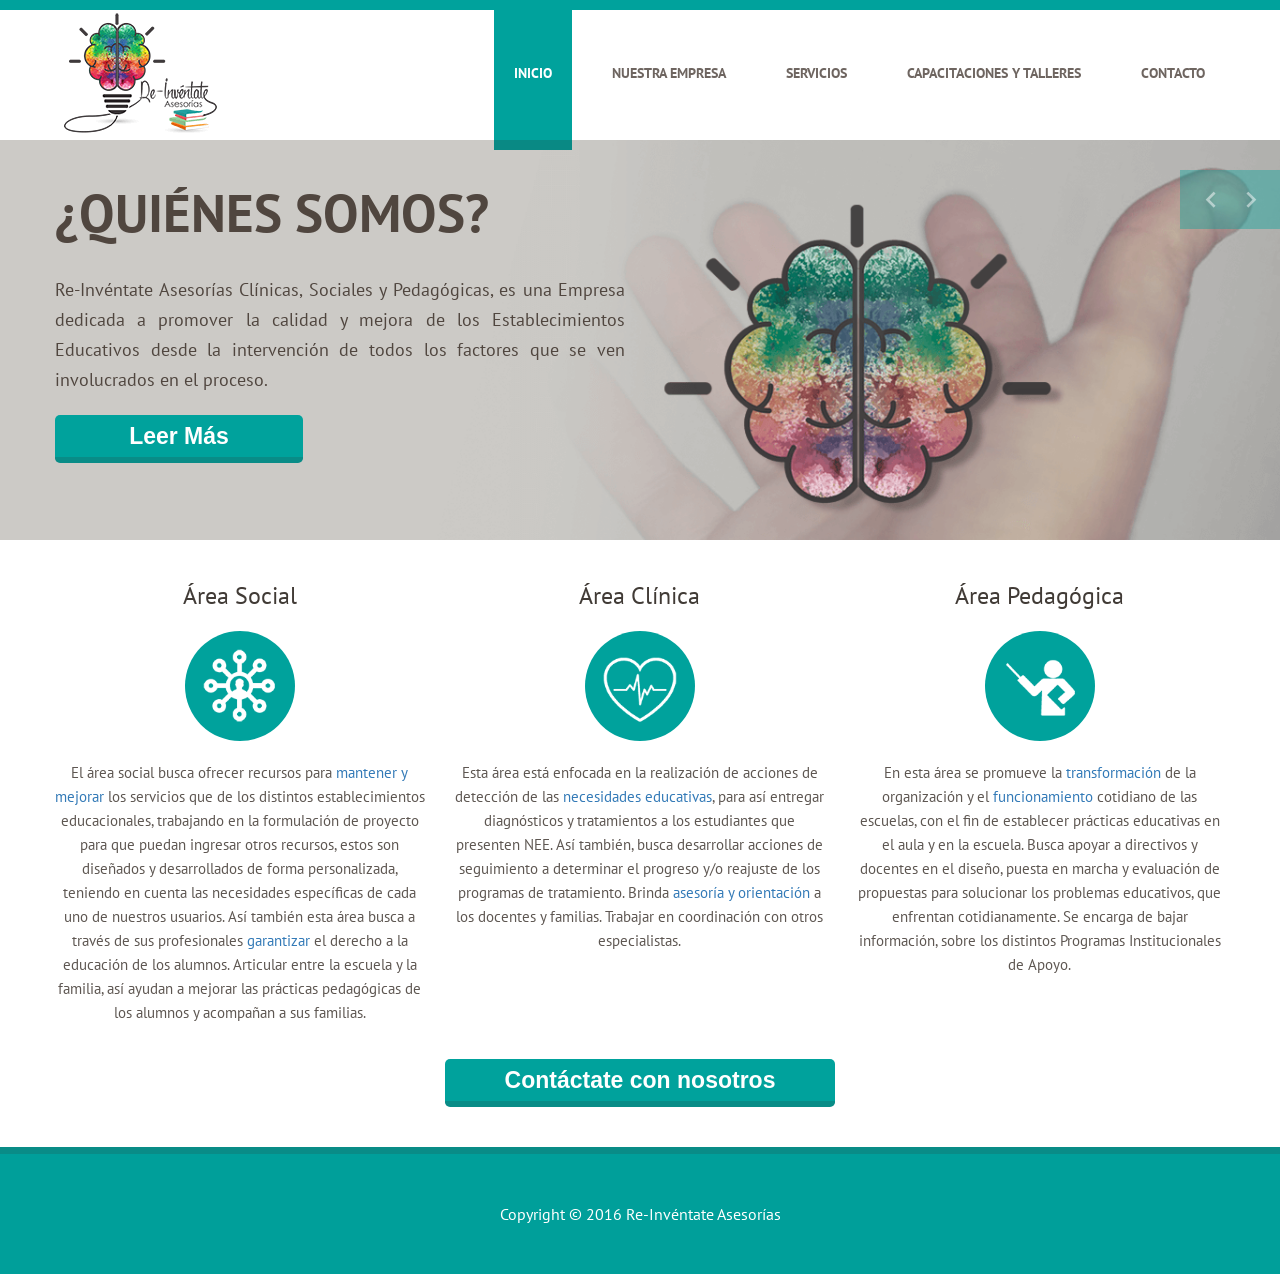
<file: index.html>
<!DOCTYPE html>
<html lang="en">
<head>
	<meta charset="UTF-8">
	<title>Re-Invéntate Asesorías</title>
 	<link rel="stylesheet" href="css/styles.css">
  	<link rel="stylesheet" href="css/fonts.css">
  	<link href='https://fonts.googleapis.com/css?family=PT+Sans:400,700' rel='stylesheet' type='text/css'>
  	<meta name="viewport" content="width=device-width, initial-scale=1, maximum-scale=1, user-scalable=no">
</head>
<body class="desarroll">

  <div class="preloader">
        <div class="sk-spinner sk-spinner-rotating-plane"></div>
  </div>
	<header>
	    <div id="sup" class="ed-container">
	      <div id="logo" class="ed-item web-20 tablet-30 movil-100">
          <h1>
            <a href="#" title="Re-Invéntate Asesorías" >
              <img src="img/logo-min.png" alt="re-inventate">
            </a>
            <span>Re-Invéntate Asesorías</span>
          </h1>
	      </div>
	      <nav class="ed-item web-80 tablet-70">
	        <ul id="menu">
	          <li><a class="activo" href="index.html">INICIO</a></li>
	          <li><a href="nuestra-empresa.html">NUESTRA EMPRESA</a></li>
	          <li><a href="servicios.html">SERVICIOS</a></li>
	          <li><a href="capacitaciones-y-talleres.html">CAPACITACIONES Y TALLERES</a></li>
	          <li><a href="contacto.html">CONTACTO</a></li>
	        </ul>
	      </nav>
	    </div>
  	</header>
    
    <div id="divisor"></div>
  
  	<div id="slider" class="owl-carousel owl-theme">
  		<div id="sl-1" class="slide-item item">
  			<img class="center" src="img/sl1.png" alt="sobre nosotros">
  			<div class="slide-contenido">
  				<div class="ed-container">
  					<div class="ed-item base-50">
	  				<h2>¿Quiénes somos?</h2>
	          		<p  class="desde-tablet">Re-Invéntate Asesorías Clínicas, Sociales y Pedagógicas, es una Empresa dedicada a promover la calidad  y mejora de los Establecimientos Educativos desde la intervención de todos los factores que se ven involucrados en el proceso.</p>
	          		<a class="btn-effect" href="nuestra-empresa.html">Leer Más</a>
          			</div>
          			<div class="ed-item  base-50"></div>
  				</div>
        </div>
        <a class="btn-movil" href="">CONOCE MÁS</a>
  		</div>

  		<div id="sl-2" class="slide-item item">
  			<img class="center" src="img/sl2.png" alt="sobre nosotros">
  			<div class="slide-contenido">
  				<div class="ed-container">
  					<div class="ed-item base-50">
	  				<h2>SERVICIOS</h2>
	          		<p  class="desde-tablet">Nos dedicamos a asesorar y capacitar al personal de las Organizaciones educativas, con la finalidad de maximizar sus competencias y contribuir al mejoramiento de las prácticas institucionales.</p>
	          		<a class="btn-effect" href="servicios.html">Leer Más</a>
          			</div>
          			<div class="ed-item  base-50"></div>
  				</div>
        </div>
        <a class="btn-movil" href="">CONOCE MÁS</a>
  		</div>

  		<div id="sl-3" class="slide-item item">
  			<img class="center" src="img/sl3.png" alt="sobre nosotros">
  			<div class="slide-contenido">
  				<div class="ed-container">
  					<div class="ed-item movil-50 base-60">
	  				<h2 class="h-small">CAPACITACIONES Y TALLERES</h2>
	          		<p  class="desde-tablet">Ofrecemos a nuestros clientes perfeccionar y actualizar, el desempeño de las funciones del personal docente y no docente, entregando herramientas complementarias.</p>
	          		<a class="btn-effect" href="capacitaciones-y-talleres.html">Leer Más</a>
          			</div>
          			<div class="ed-item movil-50 base-40"></div>
  				</div>
        </div>
        <a class="btn-movil" href="">CONOCE MÁS</a>
  		</div>

  	</div>
   
  	<div id="areas" class="ed-container">
    <div class="ed-item tablet-1-3">
    <h2>Área Social</h2>
    <img src="img/ico1.png" class="center" alt="">
      <p>
        El área social busca ofrecer recursos para <span>mantener y mejorar</span> los servicios que de los distintos establecimientos educacionales, trabajando en la formulación de proyecto para que puedan ingresar otros recursos, estos son diseñados y desarrollados de forma personalizada, teniendo en cuenta las necesidades específicas de cada uno de nuestros usuarios. Así también esta área busca a través de sus profesionales <span>garantizar</span> el derecho a la educación de los alumnos. Articular entre la escuela y la familia, así ayudan a mejorar las prácticas pedagógicas de los alumnos y acompañan a sus familias.
      </p>
    </div>
    <div class="ed-item tablet-1-3">
      <h2>Área Clínica</h2>
       <img src="img/ico2.png" class="center" alt="">
      <p>Esta área está enfocada en la realización de acciones de detección de las <span>necesidades educativas</span>, para así entregar diagnósticos y tratamientos a los estudiantes que presenten NEE. Así también, busca desarrollar acciones de seguimiento a determinar el progreso y/o reajuste de los programas de tratamiento. Brinda <span>asesoría y orientación</span> a los docentes y familias. Trabajar en coordinación con otros especialistas.</p>
    </div>
    <div class="ed-item tablet-1-3">
      <h2>
        <h2>Área Pedagógica</h2>
        <img src="img/ico3.png" class="center" alt="">
        <p>
          En esta área se promueve la <span>transformación</span> de la organización y el <span>funcionamiento</span> cotidiano de las escuelas, con el fin de establecer prácticas educativas en el aula y en la escuela. Busca apoyar a directivos y docentes en el diseño, puesta en marcha y evaluación de propuestas para solucionar los problemas educativos, que enfrentan cotidianamente. Se encarga de bajar información, sobre los distintos Programas Institucionales de Apoyo.
        </p>
      </h2>
    </div>
     <a href="contacto.html" class="center btn-effect">Contáctate con nosotros</a>
    </div>

    <footer>
      <span class="center">Copyright © 2016 Re-Invéntate Asesorías</span>
      <!--<div id="analytics">
      
      <span id="wts1204134">&nbsp;</span><script type="text/javascript">
      var wts=document.createElement('script');wts.type='text/javascript';
      wts.async=true;wts.src=('https:'==document.location.protocol?'https://server2':'http://lb')
      +'.web-stat.com/2/1204134/log6_2.js';
      document.getElementById('wts1204134').appendChild(wts);
      </script><noscript><a href="http://www.web-stat.com">
      <img src="//server2.web-stat.com/6/2/1204134.gif" 
      style="border:0px;" alt=""></a></noscript>
      
      </div>-->
    </footer>

  	
  <script src="https://ajax.googleapis.com/ajax/libs/jquery/2.2.2/jquery.min.js"></script>
	<script src="js/owl.carousel.min.js"></script>
  <script src="js/jquery.slicknav.min.js"></script>
	<script src="js/scripts.js"></script>
</body>
</html>
</file>
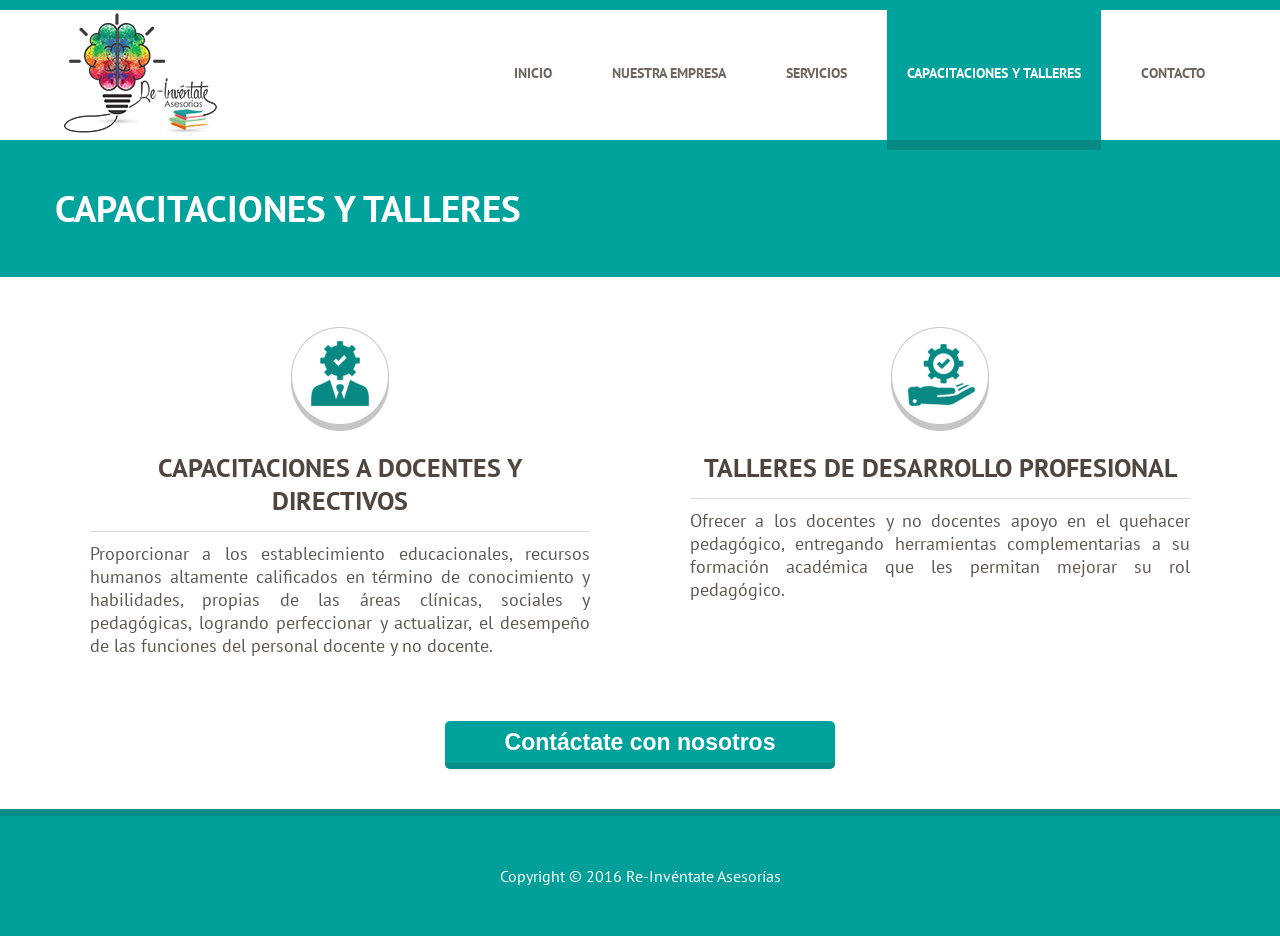
<file: capacitaciones-y-talleres.html>
<!DOCTYPE html>
<html lang="en">
<head>
	<meta charset="UTF-8">
	<title>Re-Invéntate Asesorías</title>
 	<link rel="stylesheet" href="css/styles.css">
  	<link rel="stylesheet" href="css/fonts.css">
  	<link href='https://fonts.googleapis.com/css?family=PT+Sans:400,700' rel='stylesheet' type='text/css'>
  	<meta name="viewport" content="width=device-width, initial-scale=1, maximum-scale=1, user-scalable=no">
</head>
<body class="desarroll">

  <div class="preloader">
        <div class="sk-spinner sk-spinner-rotating-plane"></div>
  </div>
	<header>
	    <div id="sup" class="ed-container">
	      <div id="logo" class="ed-item web-20 tablet-30 movil-100">
          <h1>
            <a href="#" title="Re-Invéntate Asesorías" >
              <img src="img/logo-min.png" alt="re-inventate">
            </a>
            <span>Re-Invéntate Asesorías</span>
          </h1>
	      </div>
	      <nav class="ed-item web-80 tablet-70">
	        <ul id="menu">
	          <li><a href="index.html">INICIO</a></li>
	          <li><a href="nuestra-empresa.html">NUESTRA EMPRESA</a></li>
	          <li><a href="servicios.html">SERVICIOS</a></li>
	          <li><a class="activo" href="capacitaciones-y-talleres.html">CAPACITACIONES Y TALLERES</a></li>
	          <li><a href="contacto.html">CONTACTO</a></li>
	        </ul>
	      </nav>
	    </div>
  	</header>  
    <div id="divisor"></div>

    <div class="banner">
      <div class="ed-container">
        <div class="ed-item ed-web-50">
          <h2>CAPACITACIONES Y TALLERES</h2>
        </div>  
      </div>
    </div>
    
    <div id="cap-y-ta" class="ed-container contenido-web">
       <div class="ed-item tablet-50">
        <div class="item">
         <img class="center" src="img/circle1.png" alt="">
         <h3 class="text-center">Capacitaciones a docentes y directivos</h3>
         <p class="justify">
           Proporcionar a los establecimiento educacionales, recursos humanos altamente calificados en término de conocimiento y habilidades, propias de las áreas clínicas, sociales y pedagógicas, logrando perfeccionar y actualizar, el desempeño de las funciones del personal docente y no docente.
         </p>
         </div>
       </div>
       <div class="ed-item tablet-50">
         <div class="item">
         <img class="center" src="img/circle2.png" alt="">
         <h3 class="text-center">Talleres de desarrollo profesional</h3>
         <p class="justify">
           Ofrecer a los docentes y no docentes apoyo en el quehacer pedagógico, entregando herramientas complementarias a su formación académica que les permitan mejorar su rol pedagógico.
         </p>
         </div>
       </div>
    </div>

  	<div id="areas" class="ed-container">
     <a href="contacto.html" class="center btn-effect">Contáctate con nosotros</a>
    </div>

    <footer>
      <span class="center">Copyright © 2016 Re-Invéntate Asesorías</span>
      <!--<div id="analytics">
      
      <span id="wts1204134">&nbsp;</span><script type="text/javascript">
      var wts=document.createElement('script');wts.type='text/javascript';
      wts.async=true;wts.src=('https:'==document.location.protocol?'https://server2':'http://lb')
      +'.web-stat.com/2/1204134/log6_2.js';
      document.getElementById('wts1204134').appendChild(wts);
      </script><noscript><a href="http://www.web-stat.com">
      <img src="//server2.web-stat.com/6/2/1204134.gif" 
      style="border:0px;" alt=""></a></noscript>
      
      </div>-->
    </footer>

  	
  <script src="https://ajax.googleapis.com/ajax/libs/jquery/2.2.2/jquery.min.js"></script>
	<script src="js/owl.carousel.min.js"></script>
  <script src="js/jquery.slicknav.min.js"></script>
	<script src="js/scripts.js"></script>
</body>
</html>
</file>
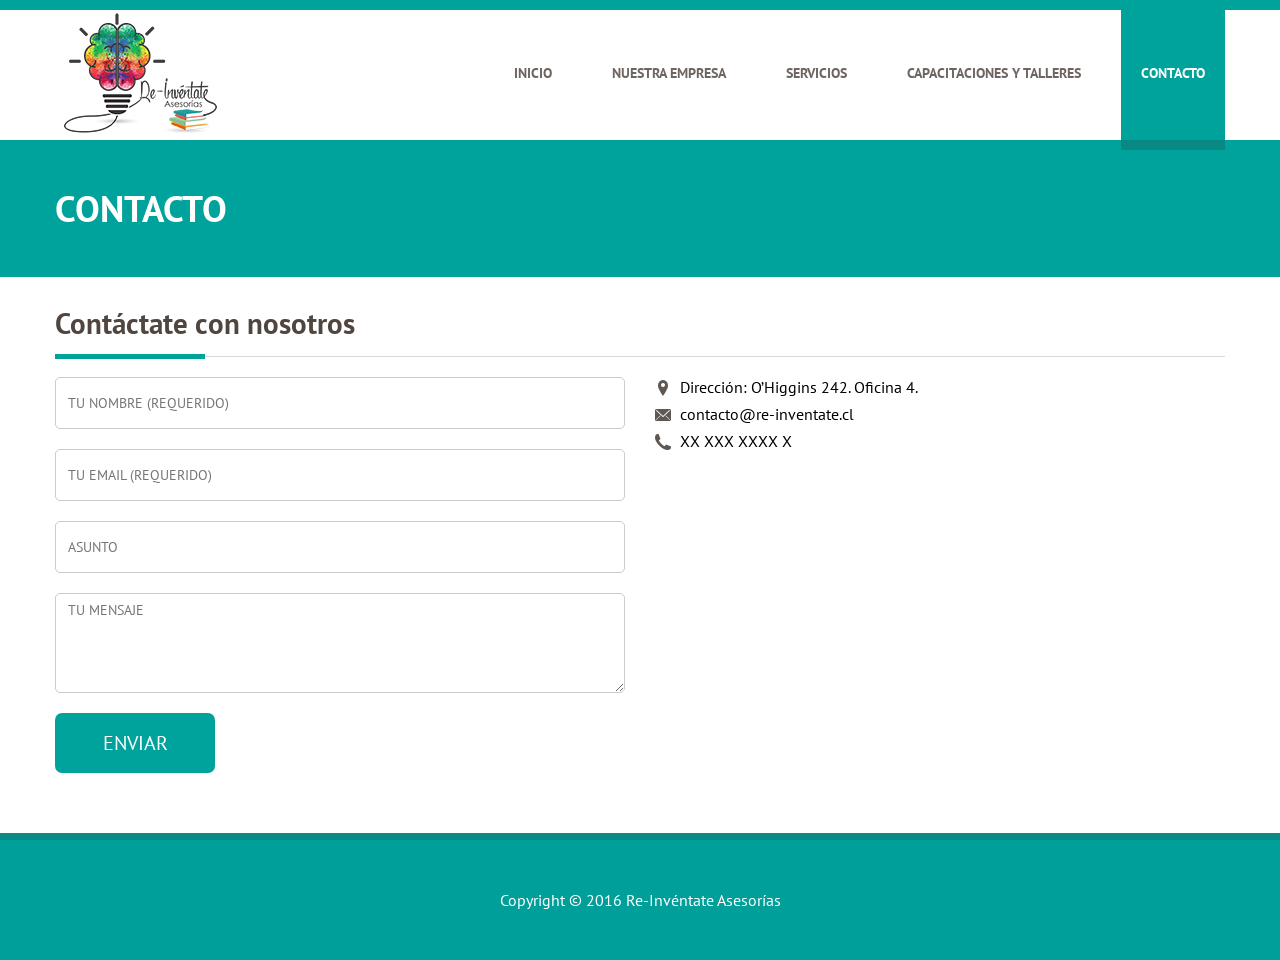
<file: contacto.html>
<!DOCTYPE html>
<html lang="en">
<head>
	<meta charset="UTF-8">
	<title>Re-Invéntate Asesorías</title>
 	<link rel="stylesheet" href="css/styles.css">
  	<link rel="stylesheet" href="css/fonts.css">
  	<link href='https://fonts.googleapis.com/css?family=PT+Sans:400,700' rel='stylesheet' type='text/css'>
  	<meta name="viewport" content="width=device-width, initial-scale=1, maximum-scale=1, user-scalable=no">
</head>
<body class="desarroll">

  <div class="preloader">
        <div class="sk-spinner sk-spinner-rotating-plane"></div>
  </div>
	<header>
	    <div id="sup" class="ed-container">
	      <div id="logo" class="ed-item web-20 tablet-30 movil-100">
          <h1>
            <a href="#" title="Re-Invéntate Asesorías" >
              <img src="img/logo-min.png" alt="re-inventate">
            </a>
            <span>Re-Invéntate Asesorías</span>
          </h1>
	      </div>
	      <nav class="ed-item web-80 tablet-70">
	        <ul id="menu">
	          <li><a href="index.html">INICIO</a></li>
	          <li><a href="nuestra-empresa.html">NUESTRA EMPRESA</a></li>
	          <li><a href="servicios.html">SERVICIOS</a></li>
	          <li><a href="capacitaciones-y-talleres.html">CAPACITACIONES Y TALLERES</a></li>
	          <li><a class="activo" href="contacto.html">CONTACTO</a></li>
	        </ul>
	      </nav>
	    </div>
  	</header>  
    <div id="divisor"></div>

    <div class="banner">
      <div class="ed-container">
        <div class="ed-item ed-web-50">
          <h2>CONTACTO</h2>
        </div>  
      </div>
    </div>
    
    <div id="contacto" class="ed-container contenido-web">
      <div class="ed-item base-100">
        <h3>Contáctate con nosotros</h3>
       <span class="bottom-h"></span>
      </div>
      <div class="ed-item tablet-50 desde-base hasta-tablet en-movil">
         <div class="mini-c">
           <i class="icon-location"></i><span>Dirección: O’Higgins 242. Oficina 4.</span>
         </div>
         <div class="mini-c">
           <i class="icon-envelope"></i><span>contacto@re-inventate.cl</span>
          </div>
         <div class="mini-c">
           <i class="icon-phone2"></i><span>XX XXX XXXX X</span>
         </div>
       </div>
       <div class="ed-item tablet-50">
        <form>
          <input type="text" id="inputNombre" name="name" placeholder="TU NOMBRE (REQUERIDO)" required>
          <input type="text" id="inputMail" name="email" placeholder="TU EMAIL (REQUERIDO)" required>

          <input type="text" id="inputMail" name="email" placeholder="ASUNTO" required>

          <textarea id="inputMensaje" name="message" placeholder="TU MENSAJE"  required></textarea>

          <button type="submit">ENVIAR</button>
        </form>
       </div>
       <div class="ed-item tablet-50 desde-tablet">
         <div class="mini-c">
           <i class="icon-location"></i><span>Dirección: O’Higgins 242. Oficina 4.</span>
         </div>
         <div class="mini-c">
           <i class="icon-envelope"></i><span>contacto@re-inventate.cl</span>
          </div>
         <div class="mini-c">
           <i class="icon-phone2"></i><span>XX XXX XXXX X</span>
         </div>
       </div>
    </div>

    <footer>
      <span class="center">Copyright © 2016 Re-Invéntate Asesorías</span>
      <!--<div id="analytics">
      
      <span id="wts1204134">&nbsp;</span><script type="text/javascript">
      var wts=document.createElement('script');wts.type='text/javascript';
      wts.async=true;wts.src=('https:'==document.location.protocol?'https://server2':'http://lb')
      +'.web-stat.com/2/1204134/log6_2.js';
      document.getElementById('wts1204134').appendChild(wts);
      </script><noscript><a href="http://www.web-stat.com">
      <img src="//server2.web-stat.com/6/2/1204134.gif" 
      style="border:0px;" alt=""></a></noscript>
      
      </div>-->
    </footer>

  	
  <script src="https://ajax.googleapis.com/ajax/libs/jquery/2.2.2/jquery.min.js"></script>
	<script src="js/owl.carousel.min.js"></script>
  <script src="js/jquery.slicknav.min.js"></script>
	<script src="js/scripts.js"></script>
</body>
</html>
</file>
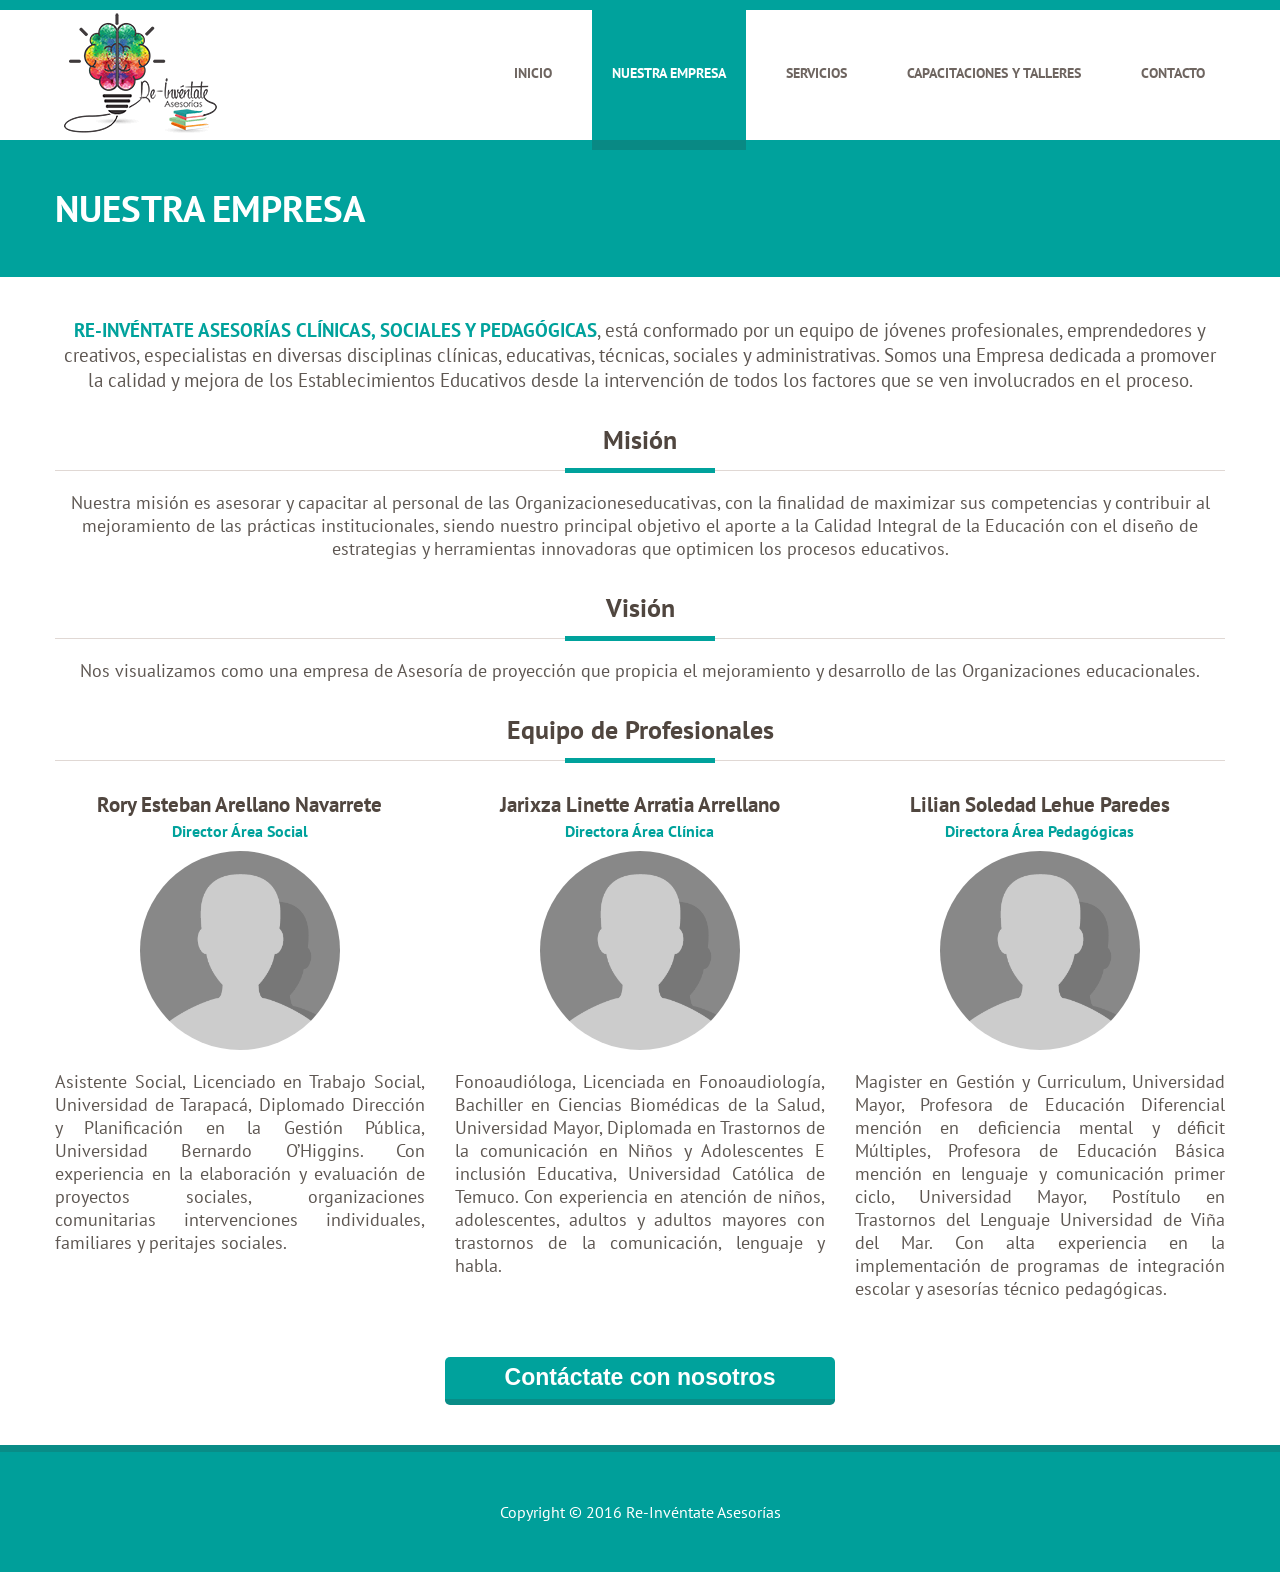
<file: nuestra-empresa.html>
<!DOCTYPE html>
<html lang="en">
<head>
	<meta charset="UTF-8">
	<title>Re-Invéntate Asesorías</title>
 	<link rel="stylesheet" href="css/styles.css">
  	<link rel="stylesheet" href="css/fonts.css">
  	<link href='https://fonts.googleapis.com/css?family=PT+Sans:400,700' rel='stylesheet' type='text/css'>
  	<meta name="viewport" content="width=device-width, initial-scale=1, maximum-scale=1, user-scalable=no">
</head>
<body class="desarroll">

  <div class="preloader">
        <div class="sk-spinner sk-spinner-rotating-plane"></div>
  </div>
	<header>
	    <div id="sup" class="ed-container">
	      <div id="logo" class="ed-item web-20 tablet-30 movil-100">
          <h1>
            <a href="#" title="Re-Invéntate Asesorías" >
              <img src="img/logo-min.png" alt="re-inventate">
            </a>
            <span>Re-Invéntate Asesorías</span>
          </h1>
	      </div>
	      <nav class="ed-item web-80 tablet-70">
	        <ul id="menu">
	          <li><a href="index.html">INICIO</a></li>
	          <li><a class="activo" href="nuestra-empresa.html">NUESTRA EMPRESA</a></li>
	          <li><a href="servicios.html">SERVICIOS</a></li>
	          <li><a href="capacitaciones-y-talleres.html">CAPACITACIONES Y TALLERES</a></li>
	          <li><a href="contacto.html">CONTACTO</a></li>
	        </ul>
	      </nav>
	    </div>
  	</header>  
    <div id="divisor"></div>

    <div class="banner">
      <div class="ed-container">
        <div class="ed-item ed-web-50">
          <h2>NUESTRA EMPRESA</h2>
        </div>
        
      </div>
    </div>
    
    <div id="nuestra-empresa" class="ed-container contenido-web">
      <div class="ed-item base-100">
      <p class="center-text connotado">
        <strong>RE-INVÉNTATE ASESORÍAS CLÍNICAS, SOCIALES Y PEDAGÓGICAS</strong>, está conformado por un equipo de jóvenes profesionales, emprendedores y creativos, especialistas en diversas disciplinas clínicas, educativas, técnicas, sociales y administrativas. Somos una Empresa dedicada a promover la calidad y mejora de los Establecimientos Educativos desde la intervención de todos los factores que se ven involucrados en el proceso.
      </p>
      </div>
      <div class="ed-item base-100">
      <h3 class="center-text">Misión</h3>
      <span class="bottom-h cent-margin"></span>
      <p class="center-text">
        Nuestra misión es asesorar y capacitar al personal de las Organizacioneseducativas, con la finalidad de maximizar sus competencias y contribuir al mejoramiento de las prácticas institucionales, siendo nuestro principal objetivo el aporte a la Calidad Integral de la Educación con el diseño de estrategias y herramientas innovadoras que optimicen los procesos educativos.
      </p>
      </div>
      <div class="ed-item base-100">
      <h3 class="center-text">Visión</h3>
      <span class="bottom-h cent-margin"></span>
      <p class="center-text">
        Nos visualizamos como una empresa de Asesoría de proyección que propicia el mejoramiento y desarrollo de las Organizaciones educacionales.
      </p>
      </div>
      <div class="ed-container">
        <div class="ed-item base-100">
        <h3 class="center-text">Equipo de Profesionales</h3>
        <span class="bottom-h cent-margin"></span>
        </div>
        <div class="ed-item tablet-1-3">
          <h4 class="center-text">Rory Esteban Arellano Navarrete</h4>
          <h5 class="center-text">Director Área Social</h5>
          <img class="center circle" src="img/user.png" alt="">
          <p class="justify">
            Asistente Social, Licenciado en Trabajo Social, Universidad de Tarapacá, Diplomado Dirección y Planificación en la Gestión Pública, Universidad Bernardo O’Higgins. Con experiencia en la elaboración y evaluación de proyectos sociales, organizaciones comunitarias intervenciones individuales, familiares y peritajes sociales.
          </p>
        </div>
        <div class="ed-item tablet-1-3">
          <h4 class="center-text">Jarixza Linette Arratia Arrellano</h4>
          <h5 class="center-text">Directora Área Clínica</h5>
          <img class="center circle" src="img/user.png" alt="">
          <p class="justify">
            Fonoaudióloga, Licenciada en Fonoaudiología, Bachiller en Ciencias Biomédicas de la Salud, Universidad Mayor, Diplomada en Trastornos de la comunicación en Niños y Adolescentes E inclusión Educativa, Universidad Católica de Temuco. Con experiencia en atención de niños, adolescentes, adultos y adultos mayores con trastornos de la comunicación, lenguaje y habla.
          </p>
        </div>
        <div class="ed-item tablet-1-3">
          <h4 class="center-text">Lilian Soledad Lehue Paredes</h4>
          <h5 class="center-text">Directora Área Pedagógicas</h5>
          <img class="center circle" src="img/user.png" alt="">
          <p class="justify">
            Magister en Gestión y Curriculum, Universidad Mayor, Profesora de Educación Diferencial mención en deficiencia mental y déficit Múltiples, Profesora de Educación Básica mención en lenguaje y comunicación primer ciclo, Universidad Mayor, Postítulo en Trastornos del Lenguaje Universidad de Viña del Mar. Con alta experiencia en la implementación de programas de integración escolar y asesorías técnico pedagógicas.
          </p>
        </div>
      </div>
    </div>

  	<div id="areas" class="ed-container">
     <a href="contacto.html" class="center btn-effect">Contáctate con nosotros</a>
    </div>

    <footer>
      <span class="center">Copyright © 2016 Re-Invéntate Asesorías</span>
      <!--<div id="analytics">
      
      <span id="wts1204134">&nbsp;</span><script type="text/javascript">
      var wts=document.createElement('script');wts.type='text/javascript';
      wts.async=true;wts.src=('https:'==document.location.protocol?'https://server2':'http://lb')
      +'.web-stat.com/2/1204134/log6_2.js';
      document.getElementById('wts1204134').appendChild(wts);
      </script><noscript><a href="http://www.web-stat.com">
      <img src="//server2.web-stat.com/6/2/1204134.gif" 
      style="border:0px;" alt=""></a></noscript>
      
      </div>-->
    </footer>

  	
  <script src="https://ajax.googleapis.com/ajax/libs/jquery/2.2.2/jquery.min.js"></script>
	<script src="js/owl.carousel.min.js"></script>
  <script src="js/jquery.slicknav.min.js"></script>
	<script src="js/scripts.js"></script>
</body>
</html>
</file>
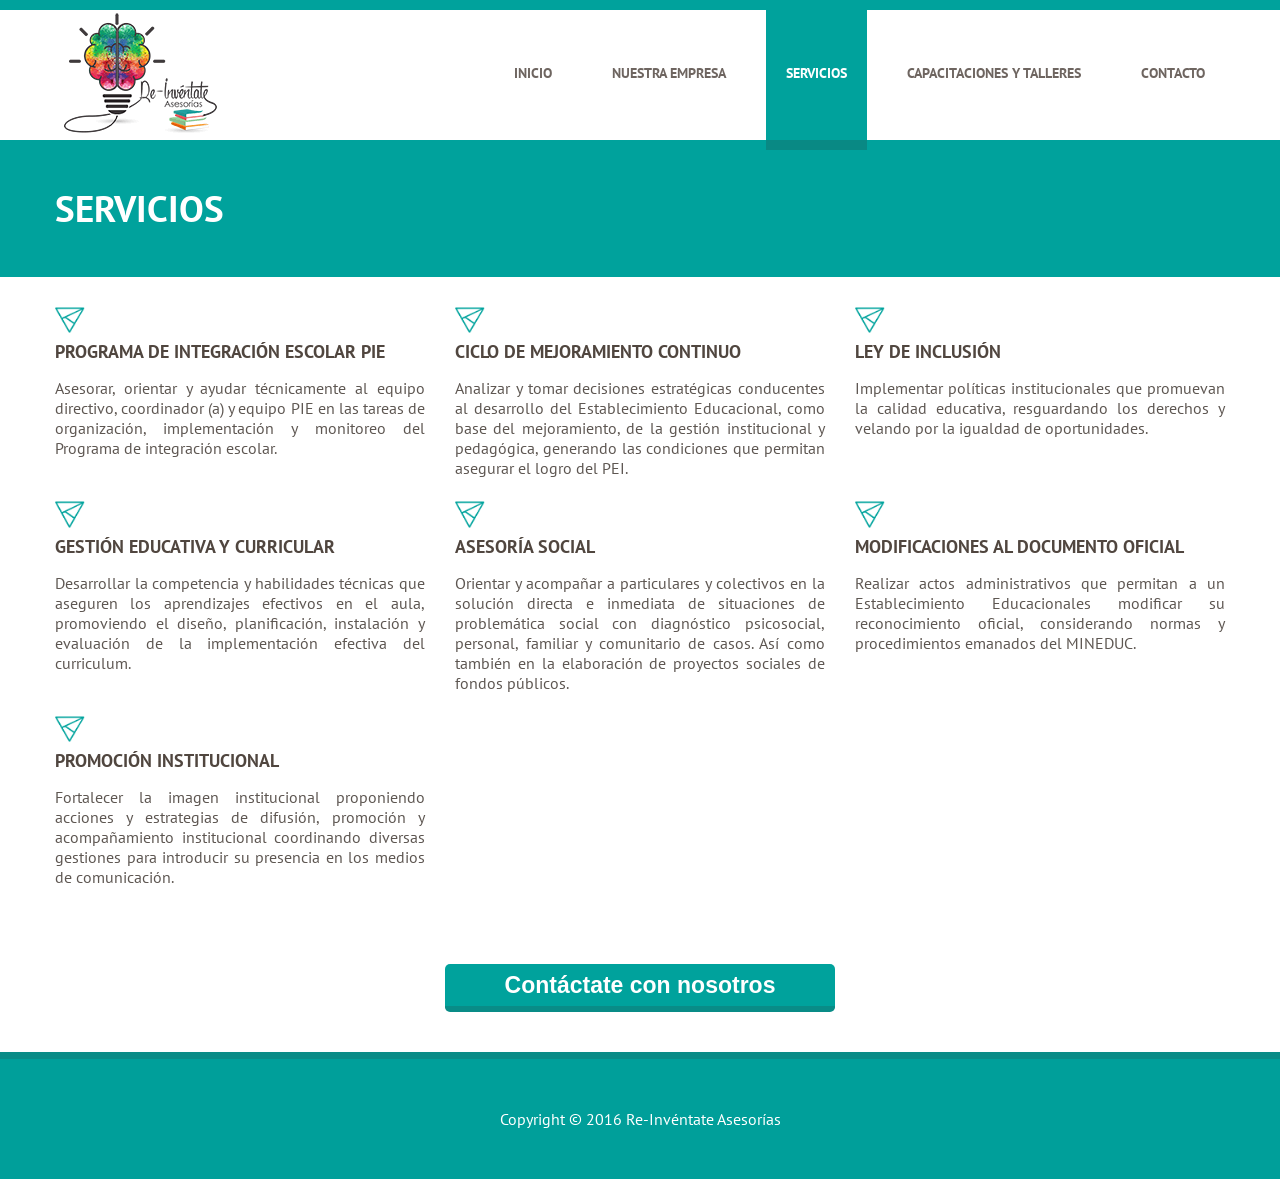
<file: servicios.html>
<!DOCTYPE html>
<html lang="en">
<head>
	<meta charset="UTF-8">
	<title>Re-Invéntate Asesorías</title>
 	<link rel="stylesheet" href="css/styles.css">
  	<link rel="stylesheet" href="css/fonts.css">
  	<link href='https://fonts.googleapis.com/css?family=PT+Sans:400,700' rel='stylesheet' type='text/css'>
  	<meta name="viewport" content="width=device-width, initial-scale=1, maximum-scale=1, user-scalable=no">
</head>
<body class="desarroll">

  <div class="preloader">
        <div class="sk-spinner sk-spinner-rotating-plane"></div>
  </div>
	<header>
	    <div id="sup" class="ed-container">
	      <div id="logo" class="ed-item web-20 tablet-30 movil-100">
          <h1>
            <a href="#" title="Re-Invéntate Asesorías" >
              <img src="img/logo-min.png" alt="re-inventate">
            </a>
            <span>Re-Invéntate Asesorías</span>
          </h1>
	      </div>
	      <nav class="ed-item web-80 tablet-70">
	        <ul id="menu">
	          <li><a href="index.html">INICIO</a></li>
	          <li><a href="nuestra-empresa.html">NUESTRA EMPRESA</a></li>
	          <li><a class="activo" href="servicios.html">SERVICIOS</a></li>
	          <li><a href="capacitaciones-y-talleres.html">CAPACITACIONES Y TALLERES</a></li>
	          <li><a href="contacto.html">CONTACTO</a></li>
	        </ul>
	      </nav>
	    </div>
  	</header>  
    <div id="divisor"></div>

    <div class="banner">
      <div class="ed-container">
        <div class="ed-item ed-web-50">
          <h2>SERVICIOS</h2>
        </div>  
      </div>
    </div>
    
    <div id="servicios" class="ed-container contenido-web">
       <div class="ed-item web-1-3 tablet-50">
         <img src="img/point2.png" alt="">
         <h3>Programa de integración escolar PIE</h3>
         <p class="justify">
           Asesorar, orientar y ayudar técnicamente al equipo directivo, coordinador (a) y equipo PIE en las tareas de organización, implementación y monitoreo del Programa de integración escolar.
         </p>
       </div>
       <div class="ed-item web-1-3 tablet-50">
        <img src="img/point2.png" alt="">
         <h3>Ciclo de mejoramiento continuo</h3>
         <p class="justify">
           Analizar y tomar decisiones estratégicas conducentes al desarrollo del Establecimiento Educacional, como base del mejoramiento, de la gestión institucional y pedagógica, generando las condiciones que permitan asegurar el logro del PEI.
         </p>
       </div>
       <div class="ed-item web-1-3 tablet-50">
         <img src="img/point2.png" alt="">
         <h3>Ley de Inclusión</h3>
         <p class="justify">
           Implementar políticas institucionales que promuevan la calidad educativa, resguardando los derechos y velando por la igualdad de oportunidades.
         </p>
       </div>
       <div class="ed-item web-1-3 tablet-50">
          <img src="img/point2.png" alt="">
         <h3>Gestión educativa y curricular</h3>
         <p class="justify">
           Desarrollar la competencia y habilidades técnicas que aseguren los aprendizajes efectivos en el aula, promoviendo el diseño, planificación, instalación y evaluación de la implementación efectiva del curriculum.
         </p>
       </div>
       <div class="ed-item web-1-3 tablet-50">
          <img src="img/point2.png" alt="">
         <h3>Asesoría Social</h3>
         <p class="justify">
           Orientar y acompañar a particulares y colectivos en la solución directa e inmediata de situaciones de problemática social con diagnóstico psicosocial, personal, familiar y comunitario de casos. Así como también en la elaboración de proyectos sociales de fondos públicos.
         </p>
       </div>
       <div class="ed-item web-1-3 tablet-50">
          <img src="img/point2.png" alt="">
         <h3>Modificaciones al documento oficial</h3>
         <p class="justify">
           Realizar actos administrativos que permitan a un Establecimiento Educacionales modificar su reconocimiento oficial, considerando normas y procedimientos emanados del MINEDUC.
         </p>
       </div>
       <div class="ed-item web-1-3 tablet-50">
        <img src="img/point2.png" alt="">
         <h3>Promoción institucional</h3>
         <p class="justify">
           Fortalecer la imagen institucional proponiendo acciones y estrategias de difusión, promoción y acompañamiento institucional coordinando diversas gestiones para introducir su presencia en los medios de comunicación.
         </p>
       </div>
    </div>

  	<div id="areas" class="ed-container">
     <a href="contacto.html" class="center btn-effect">Contáctate con nosotros</a>
    </div>

    <footer>
      <span class="center">Copyright © 2016 Re-Invéntate Asesorías</span>
      <!--<div id="analytics">
      
      <span id="wts1204134">&nbsp;</span><script type="text/javascript">
      var wts=document.createElement('script');wts.type='text/javascript';
      wts.async=true;wts.src=('https:'==document.location.protocol?'https://server2':'http://lb')
      +'.web-stat.com/2/1204134/log6_2.js';
      document.getElementById('wts1204134').appendChild(wts);
      </script><noscript><a href="http://www.web-stat.com">
      <img src="//server2.web-stat.com/6/2/1204134.gif" 
      style="border:0px;" alt=""></a></noscript>
      
      </div>-->
    </footer>

  	
  <script src="https://ajax.googleapis.com/ajax/libs/jquery/2.2.2/jquery.min.js"></script>
	<script src="js/owl.carousel.min.js"></script>
  <script src="js/jquery.slicknav.min.js"></script>
	<script src="js/scripts.js"></script>
</body>
</html>
</file>
<file: css/styles.css>
@charset "UTF-8";
* {
  margin: 0;
  padding: 0; }

*,
*:before,
*:after {
  box-sizing: border-box; }

body {
  margin: 0;
  font-family: sans-serif; }

img {
  max-width: 100%;
  height: auto; }

a {
  text-decoration: none; }

/*
  GRUPOS Y CAJAS
  ==============
  Los grupos son contenedores para las cajas.
  Las cajas crean las divisiones en el grupo (columnas).
  En ED GRID 1.2. los grupos son containers y las
  cajas son items. Para crear un namespace se usan las
  clases ed-container y ed-item. Se pueden seguir usando
  las clases .grupo y .caja pero se desaconseja (en la v2 desaparecerán)
*/
.grupo,
.ed-container {
  display: -webkit-flex;
  display: -ms-flexbox;
  display: flex;
  -webkit-flex-wrap: wrap;
      -ms-flex-wrap: wrap;
          flex-wrap: wrap;
  max-width: 1200px;
  margin-left: auto;
  margin-right: auto;
  width: 100%; }
  .grupo.total, .grupo.full,
  .ed-container.total,
  .ed-container.full {
    max-width: 100%; }

.caja,
.ed-item {
  margin: 0;
  padding-left: 15px;
  padding-right: 15px;
  width: 100%; }

.base-5,
.caja.base-5,
.ed-item.base-5 {
  width: 5%; }

.base-10,
.caja.base-10,
.ed-item.base-10 {
  width: 10%; }

.base-15,
.caja.base-15,
.ed-item.base-15 {
  width: 15%; }

.base-20,
.caja.base-20,
.ed-item.base-20 {
  width: 20%; }

.base-25,
.caja.base-25,
.ed-item.base-25 {
  width: 25%; }

.base-30,
.caja.base-30,
.ed-item.base-30 {
  width: 30%; }

.base-35,
.caja.base-35,
.ed-item.base-35 {
  width: 35%; }

.base-40,
.caja.base-40,
.ed-item.base-40 {
  width: 40%; }

.base-45,
.caja.base-45,
.ed-item.base-45 {
  width: 45%; }

.base-50,
.caja.base-50,
.ed-item.base-50 {
  width: 50%; }

.base-55,
.caja.base-55,
.ed-item.base-55 {
  width: 55%; }

.base-60,
.caja.base-60,
.ed-item.base-60 {
  width: 60%; }

.base-65,
.caja.base-65,
.ed-item.base-65 {
  width: 65%; }

.base-70,
.caja.base-70,
.ed-item.base-70 {
  width: 70%; }

.base-75,
.caja.base-75,
.ed-item.base-75 {
  width: 75%; }

.base-80,
.caja.base-80,
.ed-item.base-80 {
  width: 80%; }

.base-85,
.caja.base-85,
.ed-item.base-85 {
  width: 85%; }

.base-90,
.caja.base-90,
.ed-item.base-90 {
  width: 90%; }

.base-95,
.caja.base-95,
.ed-item.base-95 {
  width: 95%; }

.base-100,
.caja.base-100,
.ed-item.base-100 {
  width: 100%; }

.base-1-3,
.caja.base-1-3,
.ed-item.base-1-3 {
  width: 33.33333%; }

.base-2-3,
.caja.base-2-3,
.ed-item.base-2-3 {
  width: 66.66667%; }

.base-3-3,
.caja.base-3-3,
.ed-item.base-3-3 {
  width: 100%; }

.base-1-6,
.caja.base-1-6,
.ed-item.base-1-6 {
  width: 16.66667%; }

.base-2-6,
.caja.base-2-6,
.ed-item.base-2-6 {
  width: 33.33333%; }

.base-3-6,
.caja.base-3-6,
.ed-item.base-3-6 {
  width: 50%; }

.base-4-6,
.caja.base-4-6,
.ed-item.base-4-6 {
  width: 66.66667%; }

.base-5-6,
.caja.base-5-6,
.ed-item.base-5-6 {
  width: 83.33333%; }

.base-6-6,
.caja.base-6-6,
.ed-item.base-6-6 {
  width: 100%; }

.base-1-8,
.caja.base-1-8,
.ed-item.base-1-8 {
  width: 12.5%; }

.base-2-8,
.caja.base-2-8,
.ed-item.base-2-8 {
  width: 25%; }

.base-3-8,
.caja.base-3-8,
.ed-item.base-3-8 {
  width: 37.5%; }

.base-4-8,
.caja.base-4-8,
.ed-item.base-4-8 {
  width: 50%; }

.base-5-8,
.caja.base-5-8,
.ed-item.base-5-8 {
  width: 62.5%; }

.base-6-8,
.caja.base-6-8,
.ed-item.base-6-8 {
  width: 75%; }

.base-7-8,
.caja.base-7-8,
.ed-item.base-7-8 {
  width: 87.5%; }

.base-8-8,
.caja.base-8-8,
.ed-item.base-8-8 {
  width: 100%; }

@media all and (min-width: 480px) {
  .movil-5,
  .caja.movil-5,
  .ed-item.movil-5 {
    width: 5%; }
  .movil-10,
  .caja.movil-10,
  .ed-item.movil-10 {
    width: 10%; }
  .movil-15,
  .caja.movil-15,
  .ed-item.movil-15 {
    width: 15%; }
  .movil-20,
  .caja.movil-20,
  .ed-item.movil-20 {
    width: 20%; }
  .movil-25,
  .caja.movil-25,
  .ed-item.movil-25 {
    width: 25%; }
  .movil-30,
  .caja.movil-30,
  .ed-item.movil-30 {
    width: 30%; }
  .movil-35,
  .caja.movil-35,
  .ed-item.movil-35 {
    width: 35%; }
  .movil-40,
  .caja.movil-40,
  .ed-item.movil-40 {
    width: 40%; }
  .movil-45,
  .caja.movil-45,
  .ed-item.movil-45 {
    width: 45%; }
  .movil-50,
  .caja.movil-50,
  .ed-item.movil-50 {
    width: 50%; }
  .movil-55,
  .caja.movil-55,
  .ed-item.movil-55 {
    width: 55%; }
  .movil-60,
  .caja.movil-60,
  .ed-item.movil-60 {
    width: 60%; }
  .movil-65,
  .caja.movil-65,
  .ed-item.movil-65 {
    width: 65%; }
  .movil-70,
  .caja.movil-70,
  .ed-item.movil-70 {
    width: 70%; }
  .movil-75,
  .caja.movil-75,
  .ed-item.movil-75 {
    width: 75%; }
  .movil-80,
  .caja.movil-80,
  .ed-item.movil-80 {
    width: 80%; }
  .movil-85,
  .caja.movil-85,
  .ed-item.movil-85 {
    width: 85%; }
  .movil-90,
  .caja.movil-90,
  .ed-item.movil-90 {
    width: 90%; }
  .movil-95,
  .caja.movil-95,
  .ed-item.movil-95 {
    width: 95%; }
  .movil-100,
  .caja.movil-100,
  .ed-item.movil-100 {
    width: 100%; }
  .movil-1-3,
  .caja.movil-1-3,
  .ed-item.movil-1-3 {
    width: 33.33333%; }
  .movil-2-3,
  .caja.movil-2-3,
  .ed-item.movil-2-3 {
    width: 66.66667%; }
  .movil-3-3,
  .caja.movil-3-3,
  .ed-item.movil-3-3 {
    width: 100%; }
  .movil-1-6,
  .caja.movil-1-6,
  .ed-item.movil-1-6 {
    width: 16.66667%; }
  .movil-2-6,
  .caja.movil-2-6,
  .ed-item.movil-2-6 {
    width: 33.33333%; }
  .movil-3-6,
  .caja.movil-3-6,
  .ed-item.movil-3-6 {
    width: 50%; }
  .movil-4-6,
  .caja.movil-4-6,
  .ed-item.movil-4-6 {
    width: 66.66667%; }
  .movil-5-6,
  .caja.movil-5-6,
  .ed-item.movil-5-6 {
    width: 83.33333%; }
  .movil-6-6,
  .caja.movil-6-6,
  .ed-item.movil-6-6 {
    width: 100%; }
  .movil-1-8,
  .caja.movil-1-8,
  .ed-item.movil-1-8 {
    width: 12.5%; }
  .movil-2-8,
  .caja.movil-2-8,
  .ed-item.movil-2-8 {
    width: 25%; }
  .movil-3-8,
  .caja.movil-3-8,
  .ed-item.movil-3-8 {
    width: 37.5%; }
  .movil-4-8,
  .caja.movil-4-8,
  .ed-item.movil-4-8 {
    width: 50%; }
  .movil-5-8,
  .caja.movil-5-8,
  .ed-item.movil-5-8 {
    width: 62.5%; }
  .movil-6-8,
  .caja.movil-6-8,
  .ed-item.movil-6-8 {
    width: 75%; }
  .movil-7-8,
  .caja.movil-7-8,
  .ed-item.movil-7-8 {
    width: 87.5%; }
  .movil-8-8,
  .caja.movil-8-8,
  .ed-item.movil-8-8 {
    width: 100%; } }

@media all and (min-width: 768px) {
  .tablet-5,
  .caja.tablet-5,
  .ed-item.tablet-5 {
    width: 5%; }
  .tablet-10,
  .caja.tablet-10,
  .ed-item.tablet-10 {
    width: 10%; }
  .tablet-15,
  .caja.tablet-15,
  .ed-item.tablet-15 {
    width: 15%; }
  .tablet-20,
  .caja.tablet-20,
  .ed-item.tablet-20 {
    width: 20%; }
  .tablet-25,
  .caja.tablet-25,
  .ed-item.tablet-25 {
    width: 25%; }
  .tablet-30,
  .caja.tablet-30,
  .ed-item.tablet-30 {
    width: 30%; }
  .tablet-35,
  .caja.tablet-35,
  .ed-item.tablet-35 {
    width: 35%; }
  .tablet-40,
  .caja.tablet-40,
  .ed-item.tablet-40 {
    width: 40%; }
  .tablet-45,
  .caja.tablet-45,
  .ed-item.tablet-45 {
    width: 45%; }
  .tablet-50,
  .caja.tablet-50,
  .ed-item.tablet-50 {
    width: 50%; }
  .tablet-55,
  .caja.tablet-55,
  .ed-item.tablet-55 {
    width: 55%; }
  .tablet-60,
  .caja.tablet-60,
  .ed-item.tablet-60 {
    width: 60%; }
  .tablet-65,
  .caja.tablet-65,
  .ed-item.tablet-65 {
    width: 65%; }
  .tablet-70,
  .caja.tablet-70,
  .ed-item.tablet-70 {
    width: 70%; }
  .tablet-75,
  .caja.tablet-75,
  .ed-item.tablet-75 {
    width: 75%; }
  .tablet-80,
  .caja.tablet-80,
  .ed-item.tablet-80 {
    width: 80%; }
  .tablet-85,
  .caja.tablet-85,
  .ed-item.tablet-85 {
    width: 85%; }
  .tablet-90,
  .caja.tablet-90,
  .ed-item.tablet-90 {
    width: 90%; }
  .tablet-95,
  .caja.tablet-95,
  .ed-item.tablet-95 {
    width: 95%; }
  .tablet-100,
  .caja.tablet-100,
  .ed-item.tablet-100 {
    width: 100%; }
  .tablet-1-3,
  .caja.tablet-1-3,
  .ed-item.tablet-1-3 {
    width: 33.33333%; }
  .tablet-2-3,
  .caja.tablet-2-3,
  .ed-item.tablet-2-3 {
    width: 66.66667%; }
  .tablet-3-3,
  .caja.tablet-3-3,
  .ed-item.tablet-3-3 {
    width: 100%; }
  .tablet-1-6,
  .caja.tablet-1-6,
  .ed-item.tablet-1-6 {
    width: 16.66667%; }
  .tablet-2-6,
  .caja.tablet-2-6,
  .ed-item.tablet-2-6 {
    width: 33.33333%; }
  .tablet-3-6,
  .caja.tablet-3-6,
  .ed-item.tablet-3-6 {
    width: 50%; }
  .tablet-4-6,
  .caja.tablet-4-6,
  .ed-item.tablet-4-6 {
    width: 66.66667%; }
  .tablet-5-6,
  .caja.tablet-5-6,
  .ed-item.tablet-5-6 {
    width: 83.33333%; }
  .tablet-6-6,
  .caja.tablet-6-6,
  .ed-item.tablet-6-6 {
    width: 100%; }
  .tablet-1-8,
  .caja.tablet-1-8,
  .ed-item.tablet-1-8 {
    width: 12.5%; }
  .tablet-2-8,
  .caja.tablet-2-8,
  .ed-item.tablet-2-8 {
    width: 25%; }
  .tablet-3-8,
  .caja.tablet-3-8,
  .ed-item.tablet-3-8 {
    width: 37.5%; }
  .tablet-4-8,
  .caja.tablet-4-8,
  .ed-item.tablet-4-8 {
    width: 50%; }
  .tablet-5-8,
  .caja.tablet-5-8,
  .ed-item.tablet-5-8 {
    width: 62.5%; }
  .tablet-6-8,
  .caja.tablet-6-8,
  .ed-item.tablet-6-8 {
    width: 75%; }
  .tablet-7-8,
  .caja.tablet-7-8,
  .ed-item.tablet-7-8 {
    width: 87.5%; }
  .tablet-8-8,
  .caja.tablet-8-8,
  .ed-item.tablet-8-8 {
    width: 100%; } }

@media all and (min-width: 1024px) {
  .web-5,
  .caja.web-5,
  .ed-item.web-5 {
    width: 5%; }
  .web-10,
  .caja.web-10,
  .ed-item.web-10 {
    width: 10%; }
  .web-15,
  .caja.web-15,
  .ed-item.web-15 {
    width: 15%; }
  .web-20,
  .caja.web-20,
  .ed-item.web-20 {
    width: 20%; }
  .web-25,
  .caja.web-25,
  .ed-item.web-25 {
    width: 25%; }
  .web-30,
  .caja.web-30,
  .ed-item.web-30 {
    width: 30%; }
  .web-35,
  .caja.web-35,
  .ed-item.web-35 {
    width: 35%; }
  .web-40,
  .caja.web-40,
  .ed-item.web-40 {
    width: 40%; }
  .web-45,
  .caja.web-45,
  .ed-item.web-45 {
    width: 45%; }
  .web-50,
  .caja.web-50,
  .ed-item.web-50 {
    width: 50%; }
  .web-55,
  .caja.web-55,
  .ed-item.web-55 {
    width: 55%; }
  .web-60,
  .caja.web-60,
  .ed-item.web-60 {
    width: 60%; }
  .web-65,
  .caja.web-65,
  .ed-item.web-65 {
    width: 65%; }
  .web-70,
  .caja.web-70,
  .ed-item.web-70 {
    width: 70%; }
  .web-75,
  .caja.web-75,
  .ed-item.web-75 {
    width: 75%; }
  .web-80,
  .caja.web-80,
  .ed-item.web-80 {
    width: 80%; }
  .web-85,
  .caja.web-85,
  .ed-item.web-85 {
    width: 85%; }
  .web-90,
  .caja.web-90,
  .ed-item.web-90 {
    width: 90%; }
  .web-95,
  .caja.web-95,
  .ed-item.web-95 {
    width: 95%; }
  .web-100,
  .caja.web-100,
  .ed-item.web-100 {
    width: 100%; }
  .web-1-3,
  .caja.web-1-3,
  .ed-item.web-1-3 {
    width: 33.33333%; }
  .web-2-3,
  .caja.web-2-3,
  .ed-item.web-2-3 {
    width: 66.66667%; }
  .web-3-3,
  .caja.web-3-3,
  .ed-item.web-3-3 {
    width: 100%; }
  .web-1-6,
  .caja.web-1-6,
  .ed-item.web-1-6 {
    width: 16.66667%; }
  .web-2-6,
  .caja.web-2-6,
  .ed-item.web-2-6 {
    width: 33.33333%; }
  .web-3-6,
  .caja.web-3-6,
  .ed-item.web-3-6 {
    width: 50%; }
  .web-4-6,
  .caja.web-4-6,
  .ed-item.web-4-6 {
    width: 66.66667%; }
  .web-5-6,
  .caja.web-5-6,
  .ed-item.web-5-6 {
    width: 83.33333%; }
  .web-6-6,
  .caja.web-6-6,
  .ed-item.web-6-6 {
    width: 100%; }
  .web-1-8,
  .caja.web-1-8,
  .ed-item.web-1-8 {
    width: 12.5%; }
  .web-2-8,
  .caja.web-2-8,
  .ed-item.web-2-8 {
    width: 25%; }
  .web-3-8,
  .caja.web-3-8,
  .ed-item.web-3-8 {
    width: 37.5%; }
  .web-4-8,
  .caja.web-4-8,
  .ed-item.web-4-8 {
    width: 50%; }
  .web-5-8,
  .caja.web-5-8,
  .ed-item.web-5-8 {
    width: 62.5%; }
  .web-6-8,
  .caja.web-6-8,
  .ed-item.web-6-8 {
    width: 75%; }
  .web-7-8,
  .caja.web-7-8,
  .ed-item.web-7-8 {
    width: 87.5%; }
  .web-8-8,
  .caja.web-8-8,
  .ed-item.web-8-8 {
    width: 100%; } }

@media all and (min-width: 1400px) {
  .hd-5,
  .caja.hd-5,
  .ed-item.hd-5 {
    width: 5%; }
  .hd-10,
  .caja.hd-10,
  .ed-item.hd-10 {
    width: 10%; }
  .hd-15,
  .caja.hd-15,
  .ed-item.hd-15 {
    width: 15%; }
  .hd-20,
  .caja.hd-20,
  .ed-item.hd-20 {
    width: 20%; }
  .hd-25,
  .caja.hd-25,
  .ed-item.hd-25 {
    width: 25%; }
  .hd-30,
  .caja.hd-30,
  .ed-item.hd-30 {
    width: 30%; }
  .hd-35,
  .caja.hd-35,
  .ed-item.hd-35 {
    width: 35%; }
  .hd-40,
  .caja.hd-40,
  .ed-item.hd-40 {
    width: 40%; }
  .hd-45,
  .caja.hd-45,
  .ed-item.hd-45 {
    width: 45%; }
  .hd-50,
  .caja.hd-50,
  .ed-item.hd-50 {
    width: 50%; }
  .hd-55,
  .caja.hd-55,
  .ed-item.hd-55 {
    width: 55%; }
  .hd-60,
  .caja.hd-60,
  .ed-item.hd-60 {
    width: 60%; }
  .hd-65,
  .caja.hd-65,
  .ed-item.hd-65 {
    width: 65%; }
  .hd-70,
  .caja.hd-70,
  .ed-item.hd-70 {
    width: 70%; }
  .hd-75,
  .caja.hd-75,
  .ed-item.hd-75 {
    width: 75%; }
  .hd-80,
  .caja.hd-80,
  .ed-item.hd-80 {
    width: 80%; }
  .hd-85,
  .caja.hd-85,
  .ed-item.hd-85 {
    width: 85%; }
  .hd-90,
  .caja.hd-90,
  .ed-item.hd-90 {
    width: 90%; }
  .hd-95,
  .caja.hd-95,
  .ed-item.hd-95 {
    width: 95%; }
  .hd-100,
  .caja.hd-100,
  .ed-item.hd-100 {
    width: 100%; }
  .hd-1-3,
  .caja.hd-1-3,
  .ed-item.hd-1-3 {
    width: 33.33333%; }
  .hd-2-3,
  .caja.hd-2-3,
  .ed-item.hd-2-3 {
    width: 66.66667%; }
  .hd-3-3,
  .caja.hd-3-3,
  .ed-item.hd-3-3 {
    width: 100%; }
  .hd-1-6,
  .caja.hd-1-6,
  .ed-item.hd-1-6 {
    width: 16.66667%; }
  .hd-2-6,
  .caja.hd-2-6,
  .ed-item.hd-2-6 {
    width: 33.33333%; }
  .hd-3-6,
  .caja.hd-3-6,
  .ed-item.hd-3-6 {
    width: 50%; }
  .hd-4-6,
  .caja.hd-4-6,
  .ed-item.hd-4-6 {
    width: 66.66667%; }
  .hd-5-6,
  .caja.hd-5-6,
  .ed-item.hd-5-6 {
    width: 83.33333%; }
  .hd-6-6,
  .caja.hd-6-6,
  .ed-item.hd-6-6 {
    width: 100%; }
  .hd-1-8,
  .caja.hd-1-8,
  .ed-item.hd-1-8 {
    width: 12.5%; }
  .hd-2-8,
  .caja.hd-2-8,
  .ed-item.hd-2-8 {
    width: 25%; }
  .hd-3-8,
  .caja.hd-3-8,
  .ed-item.hd-3-8 {
    width: 37.5%; }
  .hd-4-8,
  .caja.hd-4-8,
  .ed-item.hd-4-8 {
    width: 50%; }
  .hd-5-8,
  .caja.hd-5-8,
  .ed-item.hd-5-8 {
    width: 62.5%; }
  .hd-6-8,
  .caja.hd-6-8,
  .ed-item.hd-6-8 {
    width: 75%; }
  .hd-7-8,
  .caja.hd-7-8,
  .ed-item.hd-7-8 {
    width: 87.5%; }
  .hd-8-8,
  .caja.hd-8-8,
  .ed-item.hd-8-8 {
    width: 100%; } }

/*ESTILOS PARA DESARROLLO
========================
Añada la clase "desarrollo"
a <body> para tener ayudas al trabajar con ED GRID
*/
body.desarrollo {
  margin: 0 !important; }
  body.desarrollo:before {
    background: steelblue;
    color: #fff;
    font-family: sans-serif;
    font-size: 18px;
    font-weight: bold;
    line-height: 36px;
    text-align: center;
    display: block;
    height: 36px;
    margin-bottom: 30px;
    position: relative;
    z-index: 900; }
  body.desarrollo .grupo,
  body.desarrollo .ed-container {
    padding-top: 22px;
    margin-bottom: 10px;
    outline: 1px solid tomato;
    position: relative; }
    body.desarrollo .grupo .caja,
    body.desarrollo .grupo .ed-item,
    body.desarrollo .ed-container .caja,
    body.desarrollo .ed-container .ed-item {
      position: relative;
      padding-bottom: 22px; }
      body.desarrollo .grupo .caja:nth-child(even),
      body.desarrollo .grupo .ed-item:nth-child(even),
      body.desarrollo .ed-container .caja:nth-child(even),
      body.desarrollo .ed-container .ed-item:nth-child(even) {
        background: rgba(70, 130, 180, 0.2); }
    body.desarrollo .grupo .grupo,
    body.desarrollo .grupo .ed-container,
    body.desarrollo .ed-container .grupo,
    body.desarrollo .ed-container .ed-container {
      margin-bottom: 0; }

.desarrollo .grupo:before,
.desarrollo .ed-container:before,
.desarrollo .grupo .caja:after,
.desarrollo .ed-container .ed-item:after {
  content: attr(class);
  font-style: italic;
  font-size: 12px;
  font-weight: normal;
  padding: 0 5px;
  z-index: 1;
  bottom: 0;
  right: 0;
  position: absolute;
  display: table;
  width: 100%;
  height: 22px;
  line-height: 22px; }

.desarrollo .grupo:before,
.desarrollo .ed-container:before {
  background: rgba(255, 99, 71, 0.3);
  color: tomato;
  top: 0;
  left: 0;
  width: 100%; }

.desarrollo .caja:after,
.desarrollo .ed-item:after {
  background: rgba(70, 130, 180, 0.2);
  color: steelblue; }

.desarrollo .caja.total:after,
.desarrollo .ed-item.total:after {
  background: rgba(27, 50, 70, 0.3); }

body.desarrollo:before {
  content: "ED-GRID: Tamaño base"; }

@media screen and (min-width: 480px) {
  body.desarrollo:before {
    content: "ED-GRID: Tamaño movil, desde 480px"; } }

@media screen and (min-width: 768px) {
  body.desarrollo:before {
    content: "ED-GRID: Tamaño tablet, desde 768px"; } }

@media screen and (min-width: 1024px) {
  body.desarrollo:before {
    content: "ED-GRID: Tamaño web, desde 1024px"; } }

@media screen and (min-width: 1400px) {
  body.desarrollo:before {
    content: "ED-GRID: Tamaño hd, desde 1400px"; } }

.grupo.demostrar,
.ed-container.demostrar {
  outline: 1px solid tomato;
  margin: 1em auto; }
  .grupo.demostrar > .caja,
  .grupo.demostrar > .ed-item,
  .ed-container.demostrar > .caja,
  .ed-container.demostrar > .ed-item {
    background: #eee;
    box-shadow: 0 0 0 1px steelblue;
    padding-top: 1em;
    padding-bottom: 1em; }
    .grupo.demostrar > .caja p,
    .grupo.demostrar > .ed-item p,
    .ed-container.demostrar > .caja p,
    .ed-container.demostrar > .ed-item p {
      margin-bottom: 0; }
    .grupo.demostrar > .caja:nth-child(odd),
    .grupo.demostrar > .ed-item:nth-child(odd),
    .ed-container.demostrar > .caja:nth-child(odd),
    .ed-container.demostrar > .ed-item:nth-child(odd) {
      background: #ddd; }

@media screen and (max-width: 479px) {
  .desde-movil,
  .from-movil {
    display: none !important; } }

@media screen and (max-width: 767px) {
  .desde-tablet,
  .from-tablet {
    display: none !important; } }

@media screen and (max-width: 1023px) {
  .desde-web,
  .from-web {
    display: none !important; } }

@media screen and (max-width: 1399px) {
  .desde-hd,
  .from-hd {
    display: none !important; } }

@media screen and (min-width: 480px) {
  .hasta-movil,
  .to-movil {
    display: none !important; } }

@media screen and (min-width: 768px) {
  .hasta-tablet,
  .to-tablet {
    display: none !important; } }

@media screen and (min-width: 1024px) {
  .hasta-web,
  .to-web {
    display: none !important; } }

@media screen and (min-width: 1400px) {
  .hasta-hd,
  .to-hd {
    display: none !important; } }

.centro,
.centrar,
.center {
  display: block;
  clear: both;
  margin-right: auto !important;
  margin-left: auto !important; }

.left,
.izquierda {
  float: left; }

.right,
.derecha {
  float: right; }

.total,
.full {
  width: 100%;
  clear: both; }

.cent-margin {
  margin: 0 auto; }

.justify {
  text-align: justify; }

.centrar-texto,
.center-text,
.text-center {
  text-align: center; }

.izquierda-texto,
.izquierda-contenido {
  text-align: left; }

.derecha-texto,
.derecha-contenido {
  text-align: right; }

.circulo,
.circle {
  border-radius: 50%; }

.limpiar:before, .limpiar:after,
.clearfix:before,
.clearfix:after {
  content: "";
  display: table;
  width: 100%;
  clear: both; }

/*NO PADDING
===========
class="no-padding" al grupo, le da padding cero a todas sus cajas.
class="no-padding" a la caja le da padding cero solo a ella
*/
.no-padding.grupo > .caja,
.no-padding.ed-container > .ed-item,
.caja.no-padding,
.ed-item.no-padding {
  padding-left: 0 !important;
  padding-right: 0 !important; }

/* Controlar el padding*/
.padding {
  padding-left: 15px;
  padding-right: 15px; }

.padding-2 {
  padding-left: 30px;
  padding-right: 30px; }

.padding-3 {
  padding-left: 45px;
  padding-right: 45px; }

[class^="icon-"]:before,
[class*=" icon-"]:before {
  position: relative;
  top: .15em;
  display: inline-block; }

.espacio:before {
  margin-right: .3em; }

.ed-video {
  height: 0;
  overflow: hidden;
  padding-bottom: 56.25%;
  position: relative; }
  .ed-video > iframe,
  .ed-video > object,
  .ed-video > video {
    position: absolute;
    top: 0;
    left: 0;
    width: 100%;
    height: 100%; }

.ed-menu, .ed-menu ul {
  margin-top: 0;
  margin-bottom: 0;
  padding-left: 0;
  list-style: none; }

.ed-menu li {
  position: relative; }

.ed-menu ul {
  position: absolute;
  display: none; }

.ed-menu a {
  display: block;
  width: 100%;
  line-height: 3em;
  padding: 0 1em; }

.ed-menu.default, .ed-menu.nav-bar {
  background: #eee; }
  .ed-menu.default li, .ed-menu.nav-bar li {
    -webkit-flex: 1;
        -ms-flex: 1;
            flex: 1; }
    .ed-menu.default li:hover, .ed-menu.nav-bar li:hover {
      background: rgba(0, 0, 0, 0.1); }
  .ed-menu.default ul, .ed-menu.nav-bar ul {
    background: #e1e1e1; }
  .ed-menu.default a, .ed-menu.nav-bar a {
    color: #666; }

.ed-menu.nav-bar {
  border: 1px solid rgba(0, 0, 0, 0.1); }
  .ed-menu.nav-bar li {
    border-bottom: 1px solid rgba(0, 0, 0, 0.1); }
    .ed-menu.nav-bar li:last-child {
      border-right: none; }
  .ed-menu.nav-bar ul {
    border: 1px solid rgba(0, 0, 0, 0.1); }
    .ed-menu.nav-bar ul li {
      border-bottom: 1px solid rgba(0, 0, 0, 0.1); }
      .ed-menu.nav-bar ul li:last-child {
        border-bottom: none; }

.ed-menu.button-bar li {
  margin-bottom: .5em;
  margin-right: .5em; }

.ed-menu.button-bar a {
  border: 1px solid rgba(0, 0, 0, 0.1);
  display: block;
  background: #eee;
  line-height: 2.5em;
  margin-right: .5em;
  padding: 0 1.5em;
  border-radius: 4px;
  color: #666; }
  .ed-menu.button-bar a:hover {
    background: rgba(0, 0, 0, 0.1); }

@media screen and (min-width: 768px) {
  .tablet-horizontal {
    display: -webkit-flex;
    display: -ms-flexbox;
    display: flex;
    -webkit-flex-wrap: wrap;
        -ms-flex-wrap: wrap;
            flex-wrap: wrap;
    -webkit-align-items: center;
        -ms-flex-align: center;
            align-items: center; }
    .tablet-horizontal.nav-bar > li {
      border-right: 1px solid rgba(0, 0, 0, 0.1);
      border-bottom: none; }
    .tablet-horizontal a {
      text-align: center; }
    .tablet-horizontal ul {
      position: absolute;
      top: 100%;
      min-width: 10em; }
      .tablet-horizontal ul ul {
        top: 0;
        left: 100%; }
    .tablet-horizontal li:hover > ul {
      display: block; } }

@media screen and (min-width: 1024px) {
  .web-horizontal {
    display: -webkit-flex;
    display: -ms-flexbox;
    display: flex;
    -webkit-flex-wrap: wrap;
        -ms-flex-wrap: wrap;
            flex-wrap: wrap;
    -webkit-align-items: center;
        -ms-flex-align: center;
            align-items: center; }
    .web-horizontal.nav-bar > li {
      border-right: 1px solid rgba(0, 0, 0, 0.1);
      border-bottom: none; }
    .web-horizontal a {
      text-align: center; }
    .web-horizontal ul {
      position: absolute;
      top: 100%;
      min-width: 10em; }
      .web-horizontal ul ul {
        top: 0;
        left: 100%; }
    .web-horizontal li:hover > ul {
      display: block; } }

@media screen and (min-width: 480px) {
  .movil-order-1 {
    -webkit-order: 1;
        -ms-flex-order: 1;
            order: 1; }
  .movil-order-2 {
    -webkit-order: 2;
        -ms-flex-order: 2;
            order: 2; }
  .movil-order-3 {
    -webkit-order: 3;
        -ms-flex-order: 3;
            order: 3; }
  .movil-order-4 {
    -webkit-order: 4;
        -ms-flex-order: 4;
            order: 4; }
  .movil-order-5 {
    -webkit-order: 5;
        -ms-flex-order: 5;
            order: 5; }
  .movil-order-6 {
    -webkit-order: 6;
        -ms-flex-order: 6;
            order: 6; }
  .movil-order-7 {
    -webkit-order: 7;
        -ms-flex-order: 7;
            order: 7; }
  .movil-order-8 {
    -webkit-order: 8;
        -ms-flex-order: 8;
            order: 8; }
  .movil-order-9 {
    -webkit-order: 9;
        -ms-flex-order: 9;
            order: 9; }
  .movil-order-10 {
    -webkit-order: 10;
        -ms-flex-order: 10;
            order: 10; } }

@media screen and (min-width: 768px) {
  .tablet-order-1 {
    -webkit-order: 1;
        -ms-flex-order: 1;
            order: 1; }
  .tablet-order-2 {
    -webkit-order: 2;
        -ms-flex-order: 2;
            order: 2; }
  .tablet-order-3 {
    -webkit-order: 3;
        -ms-flex-order: 3;
            order: 3; }
  .tablet-order-4 {
    -webkit-order: 4;
        -ms-flex-order: 4;
            order: 4; }
  .tablet-order-5 {
    -webkit-order: 5;
        -ms-flex-order: 5;
            order: 5; }
  .tablet-order-6 {
    -webkit-order: 6;
        -ms-flex-order: 6;
            order: 6; }
  .tablet-order-7 {
    -webkit-order: 7;
        -ms-flex-order: 7;
            order: 7; }
  .tablet-order-8 {
    -webkit-order: 8;
        -ms-flex-order: 8;
            order: 8; }
  .tablet-order-9 {
    -webkit-order: 9;
        -ms-flex-order: 9;
            order: 9; }
  .tablet-order-10 {
    -webkit-order: 10;
        -ms-flex-order: 10;
            order: 10; } }

@media screen and (min-width: 1024px) {
  .web-order-1 {
    -webkit-order: 1;
        -ms-flex-order: 1;
            order: 1; }
  .web-order-2 {
    -webkit-order: 2;
        -ms-flex-order: 2;
            order: 2; }
  .web-order-3 {
    -webkit-order: 3;
        -ms-flex-order: 3;
            order: 3; }
  .web-order-4 {
    -webkit-order: 4;
        -ms-flex-order: 4;
            order: 4; }
  .web-order-5 {
    -webkit-order: 5;
        -ms-flex-order: 5;
            order: 5; }
  .web-order-6 {
    -webkit-order: 6;
        -ms-flex-order: 6;
            order: 6; }
  .web-order-7 {
    -webkit-order: 7;
        -ms-flex-order: 7;
            order: 7; }
  .web-order-8 {
    -webkit-order: 8;
        -ms-flex-order: 8;
            order: 8; }
  .web-order-9 {
    -webkit-order: 9;
        -ms-flex-order: 9;
            order: 9; }
  .web-order-10 {
    -webkit-order: 10;
        -ms-flex-order: 10;
            order: 10; } }

@media screen and (min-width: 1400px) {
  .hd-order-1 {
    -webkit-order: 1;
        -ms-flex-order: 1;
            order: 1; }
  .hd-order-2 {
    -webkit-order: 2;
        -ms-flex-order: 2;
            order: 2; }
  .hd-order-3 {
    -webkit-order: 3;
        -ms-flex-order: 3;
            order: 3; }
  .hd-order-4 {
    -webkit-order: 4;
        -ms-flex-order: 4;
            order: 4; }
  .hd-order-5 {
    -webkit-order: 5;
        -ms-flex-order: 5;
            order: 5; }
  .hd-order-6 {
    -webkit-order: 6;
        -ms-flex-order: 6;
            order: 6; }
  .hd-order-7 {
    -webkit-order: 7;
        -ms-flex-order: 7;
            order: 7; }
  .hd-order-8 {
    -webkit-order: 8;
        -ms-flex-order: 8;
            order: 8; }
  .hd-order-9 {
    -webkit-order: 9;
        -ms-flex-order: 9;
            order: 9; }
  .hd-order-10 {
    -webkit-order: 10;
        -ms-flex-order: 10;
            order: 10; } }

.justify {
  -webkit-justify-content: space-between;
      -ms-flex-pack: justify;
          justify-content: space-between;
  display: -webkit-flex;
  display: -ms-flexbox;
  display: flex;
  -webkit-flex-wrap: wrap;
      -ms-flex-wrap: wrap;
          flex-wrap: wrap; }

@media all and (min-width: 480px) {
  .movil-justify {
    -webkit-justify-content: space-between;
        -ms-flex-pack: justify;
            justify-content: space-between;
    display: -webkit-flex;
    display: -ms-flexbox;
    display: flex;
    -webkit-flex-wrap: wrap;
        -ms-flex-wrap: wrap;
            flex-wrap: wrap; } }

@media all and (min-width: 768px) {
  .tablet-justify {
    -webkit-justify-content: space-between;
        -ms-flex-pack: justify;
            justify-content: space-between;
    display: -webkit-flex;
    display: -ms-flexbox;
    display: flex;
    -webkit-flex-wrap: wrap;
        -ms-flex-wrap: wrap;
            flex-wrap: wrap; } }

@media all and (min-width: 1024px) {
  .web-justify {
    -webkit-justify-content: space-between;
        -ms-flex-pack: justify;
            justify-content: space-between;
    display: -webkit-flex;
    display: -ms-flexbox;
    display: flex;
    -webkit-flex-wrap: wrap;
        -ms-flex-wrap: wrap;
            flex-wrap: wrap; } }

@media all and (min-width: 1400px) {
  .hd-justify {
    -webkit-justify-content: space-between;
        -ms-flex-pack: justify;
            justify-content: space-between;
    display: -webkit-flex;
    display: -ms-flexbox;
    display: flex;
    -webkit-flex-wrap: wrap;
        -ms-flex-wrap: wrap;
            flex-wrap: wrap; } }

.distribute,
.distributed {
  -webkit-justify-content: space-around;
      -ms-flex-pack: distribute;
          justify-content: space-around;
  display: -webkit-flex;
  display: -ms-flexbox;
  display: flex;
  -webkit-flex-wrap: wrap;
      -ms-flex-wrap: wrap;
          flex-wrap: wrap; }

@media all and (min-width: 480px) {
  .movil-distribute,
  .movil-distributed {
    -webkit-justify-content: space-around;
        -ms-flex-pack: distribute;
            justify-content: space-around;
    display: -webkit-flex;
    display: -ms-flexbox;
    display: flex;
    -webkit-flex-wrap: wrap;
        -ms-flex-wrap: wrap;
            flex-wrap: wrap; } }

@media all and (min-width: 768px) {
  .tablet-distribute,
  .tablet-distributed {
    -webkit-justify-content: space-around;
        -ms-flex-pack: distribute;
            justify-content: space-around;
    display: -webkit-flex;
    display: -ms-flexbox;
    display: flex;
    -webkit-flex-wrap: wrap;
        -ms-flex-wrap: wrap;
            flex-wrap: wrap; } }

@media all and (min-width: 1024px) {
  .web-distribute,
  .web-distributed {
    -webkit-justify-content: space-around;
        -ms-flex-pack: distribute;
            justify-content: space-around;
    display: -webkit-flex;
    display: -ms-flexbox;
    display: flex;
    -webkit-flex-wrap: wrap;
        -ms-flex-wrap: wrap;
            flex-wrap: wrap; } }

@media all and (min-width: 1400px) {
  .hd-distribute,
  .hd-distributed {
    -webkit-justify-content: space-around;
        -ms-flex-pack: distribute;
            justify-content: space-around;
    display: -webkit-flex;
    display: -ms-flexbox;
    display: flex;
    -webkit-flex-wrap: wrap;
        -ms-flex-wrap: wrap;
            flex-wrap: wrap; } }

.main-center {
  -webkit-justify-content: center;
      -ms-flex-pack: center;
          justify-content: center;
  display: -webkit-flex;
  display: -ms-flexbox;
  display: flex;
  -webkit-flex-wrap: wrap;
      -ms-flex-wrap: wrap;
          flex-wrap: wrap; }

@media all and (min-width: 480px) {
  .movil-main-center {
    -webkit-justify-content: center;
        -ms-flex-pack: center;
            justify-content: center;
    display: -webkit-flex;
    display: -ms-flexbox;
    display: flex;
    -webkit-flex-wrap: wrap;
        -ms-flex-wrap: wrap;
            flex-wrap: wrap; } }

@media all and (min-width: 768px) {
  .tablet-main-center {
    -webkit-justify-content: center;
        -ms-flex-pack: center;
            justify-content: center;
    display: -webkit-flex;
    display: -ms-flexbox;
    display: flex;
    -webkit-flex-wrap: wrap;
        -ms-flex-wrap: wrap;
            flex-wrap: wrap; } }

@media all and (min-width: 1024px) {
  .web-main-center {
    -webkit-justify-content: center;
        -ms-flex-pack: center;
            justify-content: center;
    display: -webkit-flex;
    display: -ms-flexbox;
    display: flex;
    -webkit-flex-wrap: wrap;
        -ms-flex-wrap: wrap;
            flex-wrap: wrap; } }

@media all and (min-width: 1400px) {
  .hd-main-center {
    -webkit-justify-content: center;
        -ms-flex-pack: center;
            justify-content: center;
    display: -webkit-flex;
    display: -ms-flexbox;
    display: flex;
    -webkit-flex-wrap: wrap;
        -ms-flex-wrap: wrap;
            flex-wrap: wrap; } }

.main-start {
  -webkit-justify-content: flex-start;
      -ms-flex-pack: start;
          justify-content: flex-start;
  display: -webkit-flex;
  display: -ms-flexbox;
  display: flex;
  -webkit-flex-wrap: wrap;
      -ms-flex-wrap: wrap;
          flex-wrap: wrap; }

@media all and (min-width: 480px) {
  .movil-main-start {
    -webkit-justify-content: flex-start;
        -ms-flex-pack: start;
            justify-content: flex-start;
    display: -webkit-flex;
    display: -ms-flexbox;
    display: flex;
    -webkit-flex-wrap: wrap;
        -ms-flex-wrap: wrap;
            flex-wrap: wrap; } }

@media all and (min-width: 768px) {
  .tablet-main-start {
    -webkit-justify-content: flex-start;
        -ms-flex-pack: start;
            justify-content: flex-start;
    display: -webkit-flex;
    display: -ms-flexbox;
    display: flex;
    -webkit-flex-wrap: wrap;
        -ms-flex-wrap: wrap;
            flex-wrap: wrap; } }

@media all and (min-width: 1024px) {
  .web-main-start {
    -webkit-justify-content: flex-start;
        -ms-flex-pack: start;
            justify-content: flex-start;
    display: -webkit-flex;
    display: -ms-flexbox;
    display: flex;
    -webkit-flex-wrap: wrap;
        -ms-flex-wrap: wrap;
            flex-wrap: wrap; } }

@media all and (min-width: 1400px) {
  .hd-main-start {
    -webkit-justify-content: flex-start;
        -ms-flex-pack: start;
            justify-content: flex-start;
    display: -webkit-flex;
    display: -ms-flexbox;
    display: flex;
    -webkit-flex-wrap: wrap;
        -ms-flex-wrap: wrap;
            flex-wrap: wrap; } }

.main-end {
  -webkit-justify-content: flex-end;
      -ms-flex-pack: end;
          justify-content: flex-end;
  display: -webkit-flex;
  display: -ms-flexbox;
  display: flex;
  -webkit-flex-wrap: wrap;
      -ms-flex-wrap: wrap;
          flex-wrap: wrap; }

@media all and (min-width: 480px) {
  .movil-main-end {
    -webkit-justify-content: flex-end;
        -ms-flex-pack: end;
            justify-content: flex-end;
    display: -webkit-flex;
    display: -ms-flexbox;
    display: flex;
    -webkit-flex-wrap: wrap;
        -ms-flex-wrap: wrap;
            flex-wrap: wrap; } }

@media all and (min-width: 768px) {
  .tablet-main-end {
    -webkit-justify-content: flex-end;
        -ms-flex-pack: end;
            justify-content: flex-end;
    display: -webkit-flex;
    display: -ms-flexbox;
    display: flex;
    -webkit-flex-wrap: wrap;
        -ms-flex-wrap: wrap;
            flex-wrap: wrap; } }

@media all and (min-width: 1024px) {
  .web-main-end {
    -webkit-justify-content: flex-end;
        -ms-flex-pack: end;
            justify-content: flex-end;
    display: -webkit-flex;
    display: -ms-flexbox;
    display: flex;
    -webkit-flex-wrap: wrap;
        -ms-flex-wrap: wrap;
            flex-wrap: wrap; } }

@media all and (min-width: 1400px) {
  .hd-main-end {
    -webkit-justify-content: flex-end;
        -ms-flex-pack: end;
            justify-content: flex-end;
    display: -webkit-flex;
    display: -ms-flexbox;
    display: flex;
    -webkit-flex-wrap: wrap;
        -ms-flex-wrap: wrap;
            flex-wrap: wrap; } }

.cross-start {
  -webkit-align-items: flex-start;
      -ms-flex-align: start;
          align-items: flex-start;
  -webkit-align-content: flex-start;
      -ms-flex-line-pack: start;
          align-content: flex-start;
  display: -webkit-flex;
  display: -ms-flexbox;
  display: flex;
  -webkit-flex-wrap: wrap;
      -ms-flex-wrap: wrap;
          flex-wrap: wrap; }

@media all and (min-width: 480px) {
  .movil-cross-start {
    -webkit-align-items: flex-start;
        -ms-flex-align: start;
            align-items: flex-start;
    -webkit-align-content: flex-start;
        -ms-flex-line-pack: start;
            align-content: flex-start;
    display: -webkit-flex;
    display: -ms-flexbox;
    display: flex;
    -webkit-flex-wrap: wrap;
        -ms-flex-wrap: wrap;
            flex-wrap: wrap; } }

@media all and (min-width: 768px) {
  .tablet-cross-start {
    -webkit-align-items: flex-start;
        -ms-flex-align: start;
            align-items: flex-start;
    -webkit-align-content: flex-start;
        -ms-flex-line-pack: start;
            align-content: flex-start;
    display: -webkit-flex;
    display: -ms-flexbox;
    display: flex;
    -webkit-flex-wrap: wrap;
        -ms-flex-wrap: wrap;
            flex-wrap: wrap; } }

@media all and (min-width: 1024px) {
  .web-cross-start {
    -webkit-align-items: flex-start;
        -ms-flex-align: start;
            align-items: flex-start;
    -webkit-align-content: flex-start;
        -ms-flex-line-pack: start;
            align-content: flex-start;
    display: -webkit-flex;
    display: -ms-flexbox;
    display: flex;
    -webkit-flex-wrap: wrap;
        -ms-flex-wrap: wrap;
            flex-wrap: wrap; } }

@media all and (min-width: 1400px) {
  .hd-cross-start {
    -webkit-align-items: flex-start;
        -ms-flex-align: start;
            align-items: flex-start;
    -webkit-align-content: flex-start;
        -ms-flex-line-pack: start;
            align-content: flex-start;
    display: -webkit-flex;
    display: -ms-flexbox;
    display: flex;
    -webkit-flex-wrap: wrap;
        -ms-flex-wrap: wrap;
            flex-wrap: wrap; } }

.cross-center {
  -webkit-align-items: center;
      -ms-flex-align: center;
          align-items: center;
  -webkit-align-content: center;
      -ms-flex-line-pack: center;
          align-content: center;
  display: -webkit-flex;
  display: -ms-flexbox;
  display: flex;
  -webkit-flex-wrap: wrap;
      -ms-flex-wrap: wrap;
          flex-wrap: wrap; }

@media all and (min-width: 480px) {
  .movil-cross-center {
    -webkit-align-items: center;
        -ms-flex-align: center;
            align-items: center;
    -webkit-align-content: center;
        -ms-flex-line-pack: center;
            align-content: center;
    display: -webkit-flex;
    display: -ms-flexbox;
    display: flex;
    -webkit-flex-wrap: wrap;
        -ms-flex-wrap: wrap;
            flex-wrap: wrap; } }

@media all and (min-width: 768px) {
  .tablet-cross-center {
    -webkit-align-items: center;
        -ms-flex-align: center;
            align-items: center;
    -webkit-align-content: center;
        -ms-flex-line-pack: center;
            align-content: center;
    display: -webkit-flex;
    display: -ms-flexbox;
    display: flex;
    -webkit-flex-wrap: wrap;
        -ms-flex-wrap: wrap;
            flex-wrap: wrap; } }

@media all and (min-width: 1024px) {
  .web-cross-center {
    -webkit-align-items: center;
        -ms-flex-align: center;
            align-items: center;
    -webkit-align-content: center;
        -ms-flex-line-pack: center;
            align-content: center;
    display: -webkit-flex;
    display: -ms-flexbox;
    display: flex;
    -webkit-flex-wrap: wrap;
        -ms-flex-wrap: wrap;
            flex-wrap: wrap; } }

@media all and (min-width: 1400px) {
  .hd-cross-center {
    -webkit-align-items: center;
        -ms-flex-align: center;
            align-items: center;
    -webkit-align-content: center;
        -ms-flex-line-pack: center;
            align-content: center;
    display: -webkit-flex;
    display: -ms-flexbox;
    display: flex;
    -webkit-flex-wrap: wrap;
        -ms-flex-wrap: wrap;
            flex-wrap: wrap; } }

.cross-end {
  -webkit-align-items: flex-end;
      -ms-flex-align: end;
          align-items: flex-end;
  -webkit-align-content: flex-end;
      -ms-flex-line-pack: end;
          align-content: flex-end; }

@media all and (min-width: 480px) {
  .movil-cross-end {
    -webkit-align-items: flex-end;
        -ms-flex-align: end;
            align-items: flex-end;
    -webkit-align-content: flex-end;
        -ms-flex-line-pack: end;
            align-content: flex-end;
    display: -webkit-flex;
    display: -ms-flexbox;
    display: flex;
    -webkit-flex-wrap: wrap;
        -ms-flex-wrap: wrap;
            flex-wrap: wrap; } }

@media all and (min-width: 768px) {
  .tablet-cross-end {
    -webkit-align-items: flex-end;
        -ms-flex-align: end;
            align-items: flex-end;
    -webkit-align-content: flex-end;
        -ms-flex-line-pack: end;
            align-content: flex-end;
    display: -webkit-flex;
    display: -ms-flexbox;
    display: flex;
    -webkit-flex-wrap: wrap;
        -ms-flex-wrap: wrap;
            flex-wrap: wrap; } }

@media all and (min-width: 1024px) {
  .web-cross-end {
    -webkit-align-items: flex-end;
        -ms-flex-align: end;
            align-items: flex-end;
    -webkit-align-content: flex-end;
        -ms-flex-line-pack: end;
            align-content: flex-end;
    display: -webkit-flex;
    display: -ms-flexbox;
    display: flex;
    -webkit-flex-wrap: wrap;
        -ms-flex-wrap: wrap;
            flex-wrap: wrap; } }

@media all and (min-width: 1400px) {
  .hd-cross-end {
    -webkit-align-items: flex-end;
        -ms-flex-align: end;
            align-items: flex-end;
    -webkit-align-content: flex-end;
        -ms-flex-line-pack: end;
            align-content: flex-end;
    display: -webkit-flex;
    display: -ms-flexbox;
    display: flex;
    -webkit-flex-wrap: wrap;
        -ms-flex-wrap: wrap;
            flex-wrap: wrap; } }

.reverse {
  -webkit-flex-direction: row-reverse;
      -ms-flex-direction: row-reverse;
          flex-direction: row-reverse;
  display: -webkit-flex;
  display: -ms-flexbox;
  display: flex;
  -webkit-flex-wrap: wrap;
      -ms-flex-wrap: wrap;
          flex-wrap: wrap; }

@media all and (min-width: 480px) {
  .movil-reverse {
    -webkit-flex-direction: row-reverse;
        -ms-flex-direction: row-reverse;
            flex-direction: row-reverse;
    display: -webkit-flex;
    display: -ms-flexbox;
    display: flex;
    -webkit-flex-wrap: wrap;
        -ms-flex-wrap: wrap;
            flex-wrap: wrap; } }

@media all and (min-width: 768px) {
  .tablet-reverse {
    -webkit-flex-direction: row-reverse;
        -ms-flex-direction: row-reverse;
            flex-direction: row-reverse;
    display: -webkit-flex;
    display: -ms-flexbox;
    display: flex;
    -webkit-flex-wrap: wrap;
        -ms-flex-wrap: wrap;
            flex-wrap: wrap; } }

@media all and (min-width: 1024px) {
  .web-reverse {
    -webkit-flex-direction: row-reverse;
        -ms-flex-direction: row-reverse;
            flex-direction: row-reverse;
    display: -webkit-flex;
    display: -ms-flexbox;
    display: flex;
    -webkit-flex-wrap: wrap;
        -ms-flex-wrap: wrap;
            flex-wrap: wrap; } }

@media all and (min-width: 1400px) {
  .hd-reverse {
    -webkit-flex-direction: row-reverse;
        -ms-flex-direction: row-reverse;
            flex-direction: row-reverse;
    display: -webkit-flex;
    display: -ms-flexbox;
    display: flex;
    -webkit-flex-wrap: wrap;
        -ms-flex-wrap: wrap;
            flex-wrap: wrap; } }

.column {
  -webkit-flex-direction: column;
      -ms-flex-direction: column;
          flex-direction: column;
  display: -webkit-flex;
  display: -ms-flexbox;
  display: flex;
  -webkit-flex-wrap: wrap;
      -ms-flex-wrap: wrap;
          flex-wrap: wrap; }

@media all and (min-width: 480px) {
  .movil-column {
    -webkit-flex-direction: column;
        -ms-flex-direction: column;
            flex-direction: column;
    display: -webkit-flex;
    display: -ms-flexbox;
    display: flex;
    -webkit-flex-wrap: wrap;
        -ms-flex-wrap: wrap;
            flex-wrap: wrap; } }

@media all and (min-width: 768px) {
  .tablet-column {
    -webkit-flex-direction: column;
        -ms-flex-direction: column;
            flex-direction: column;
    display: -webkit-flex;
    display: -ms-flexbox;
    display: flex;
    -webkit-flex-wrap: wrap;
        -ms-flex-wrap: wrap;
            flex-wrap: wrap; } }

@media all and (min-width: 1024px) {
  .web-column {
    -webkit-flex-direction: column;
        -ms-flex-direction: column;
            flex-direction: column;
    display: -webkit-flex;
    display: -ms-flexbox;
    display: flex;
    -webkit-flex-wrap: wrap;
        -ms-flex-wrap: wrap;
            flex-wrap: wrap; } }

@media all and (min-width: 1400px) {
  .hd-column {
    -webkit-flex-direction: column;
        -ms-flex-direction: column;
            flex-direction: column;
    display: -webkit-flex;
    display: -ms-flexbox;
    display: flex;
    -webkit-flex-wrap: wrap;
        -ms-flex-wrap: wrap;
            flex-wrap: wrap; } }

.column-reverse {
  -webkit-flex-direction: column-reverse;
      -ms-flex-direction: column-reverse;
          flex-direction: column-reverse; }

@media all and (min-width: 480px) {
  .movil-column {
    -webkit-flex-direction: column-reverse;
        -ms-flex-direction: column-reverse;
            flex-direction: column-reverse;
    display: -webkit-flex;
    display: -ms-flexbox;
    display: flex;
    -webkit-flex-wrap: wrap;
        -ms-flex-wrap: wrap;
            flex-wrap: wrap; } }

@media all and (min-width: 768px) {
  .tablet-column {
    -webkit-flex-direction: column-reverse;
        -ms-flex-direction: column-reverse;
            flex-direction: column-reverse;
    display: -webkit-flex;
    display: -ms-flexbox;
    display: flex;
    -webkit-flex-wrap: wrap;
        -ms-flex-wrap: wrap;
            flex-wrap: wrap; } }

@media all and (min-width: 1024px) {
  .web-column {
    -webkit-flex-direction: column-reverse;
        -ms-flex-direction: column-reverse;
            flex-direction: column-reverse;
    display: -webkit-flex;
    display: -ms-flexbox;
    display: flex;
    -webkit-flex-wrap: wrap;
        -ms-flex-wrap: wrap;
            flex-wrap: wrap; } }

@media all and (min-width: 1400px) {
  .hd-column {
    -webkit-flex-direction: column-reverse;
        -ms-flex-direction: column-reverse;
            flex-direction: column-reverse;
    display: -webkit-flex;
    display: -ms-flexbox;
    display: flex;
    -webkit-flex-wrap: wrap;
        -ms-flex-wrap: wrap;
            flex-wrap: wrap; } }

.abcenter {
  -webkit-justify-content: center;
      -ms-flex-pack: center;
          justify-content: center;
  -webkit-align-items: center;
      -ms-flex-align: center;
          align-items: center;
  text-align: center; }

@media all and (min-width: 480px) {
  .caja.movil-offset-5,
  .ed-item.movil-offset-5 {
    margin-left: 5%; }
  .caja.movil-offset-10,
  .ed-item.movil-offset-10 {
    margin-left: 10%; }
  .caja.movil-offset-15,
  .ed-item.movil-offset-15 {
    margin-left: 15%; }
  .caja.movil-offset-20,
  .ed-item.movil-offset-20 {
    margin-left: 20%; }
  .caja.movil-offset-25,
  .ed-item.movil-offset-25 {
    margin-left: 25%; }
  .caja.movil-offset-30,
  .ed-item.movil-offset-30 {
    margin-left: 30%; }
  .caja.movil-offset-35,
  .ed-item.movil-offset-35 {
    margin-left: 35%; }
  .caja.movil-offset-40,
  .ed-item.movil-offset-40 {
    margin-left: 40%; }
  .caja.movil-offset-45,
  .ed-item.movil-offset-45 {
    margin-left: 45%; }
  .caja.movil-offset-50,
  .ed-item.movil-offset-50 {
    margin-left: 50%; }
  .caja.movil-offset-55,
  .ed-item.movil-offset-55 {
    margin-left: 55%; }
  .caja.movil-offset-60,
  .ed-item.movil-offset-60 {
    margin-left: 60%; }
  .caja.movil-offset-65,
  .ed-item.movil-offset-65 {
    margin-left: 65%; }
  .caja.movil-offset-70,
  .ed-item.movil-offset-70 {
    margin-left: 70%; }
  .caja.movil-offset-75,
  .ed-item.movil-offset-75 {
    margin-left: 75%; }
  .caja.movil-offset-80,
  .ed-item.movil-offset-80 {
    margin-left: 80%; }
  .caja.movil-offset-85,
  .ed-item.movil-offset-85 {
    margin-left: 85%; }
  .caja.movil-offset-90,
  .ed-item.movil-offset-90 {
    margin-left: 90%; }
  .caja.movil-offset-95,
  .ed-item.movil-offset-95 {
    margin-left: 95%; }
  .caja.movil-offset-100,
  .ed-item.movil-offset-100 {
    margin-left: 100%; }
  .caja.movil-offset-1-3,
  .ed-item.movil-offset-1-3 {
    margin-left: 33.33333%; }
  .caja.movil-offset-2-3,
  .ed-item.movil-offset-2-3 {
    margin-left: 66.66667%; }
  .caja.movil-offset-3-3,
  .ed-item.movil-offset-3-3 {
    margin-left: 100%; }
  .caja.movil-offset-1-6,
  .ed-item.movil-offset-1-6 {
    margin-left: 16.66667%; }
  .caja.movil-offset-2-6,
  .ed-item.movil-offset-2-6 {
    margin-left: 33.33333%; }
  .caja.movil-offset-3-6,
  .ed-item.movil-offset-3-6 {
    margin-left: 50%; }
  .caja.movil-offset-4-6,
  .ed-item.movil-offset-4-6 {
    margin-left: 66.66667%; }
  .caja.movil-offset-5-6,
  .ed-item.movil-offset-5-6 {
    margin-left: 83.33333%; }
  .caja.movil-offset-6-6,
  .ed-item.movil-offset-6-6 {
    margin-left: 100%; }
  .caja.movil-offset-1-8,
  .ed-item.movil-offset-1-8 {
    margin-left: 12.5%; }
  .caja.movil-offset-2-8,
  .ed-item.movil-offset-2-8 {
    margin-left: 25%; }
  .caja.movil-offset-3-8,
  .ed-item.movil-offset-3-8 {
    margin-left: 37.5%; }
  .caja.movil-offset-4-8,
  .ed-item.movil-offset-4-8 {
    margin-left: 50%; }
  .caja.movil-offset-5-8,
  .ed-item.movil-offset-5-8 {
    margin-left: 62.5%; }
  .caja.movil-offset-6-8,
  .ed-item.movil-offset-6-8 {
    margin-left: 75%; }
  .caja.movil-offset-7-8,
  .ed-item.movil-offset-7-8 {
    margin-left: 87.5%; }
  .caja.movil-offset-8-8,
  .ed-item.movil-offset-8-8 {
    margin-left: 100%; } }

@media all and (min-width: 768px) {
  .caja.tablet-offset-5,
  .ed-item.tablet-offset-5 {
    margin-left: 5%; }
  .caja.tablet-offset-10,
  .ed-item.tablet-offset-10 {
    margin-left: 10%; }
  .caja.tablet-offset-15,
  .ed-item.tablet-offset-15 {
    margin-left: 15%; }
  .caja.tablet-offset-20,
  .ed-item.tablet-offset-20 {
    margin-left: 20%; }
  .caja.tablet-offset-25,
  .ed-item.tablet-offset-25 {
    margin-left: 25%; }
  .caja.tablet-offset-30,
  .ed-item.tablet-offset-30 {
    margin-left: 30%; }
  .caja.tablet-offset-35,
  .ed-item.tablet-offset-35 {
    margin-left: 35%; }
  .caja.tablet-offset-40,
  .ed-item.tablet-offset-40 {
    margin-left: 40%; }
  .caja.tablet-offset-45,
  .ed-item.tablet-offset-45 {
    margin-left: 45%; }
  .caja.tablet-offset-50,
  .ed-item.tablet-offset-50 {
    margin-left: 50%; }
  .caja.tablet-offset-55,
  .ed-item.tablet-offset-55 {
    margin-left: 55%; }
  .caja.tablet-offset-60,
  .ed-item.tablet-offset-60 {
    margin-left: 60%; }
  .caja.tablet-offset-65,
  .ed-item.tablet-offset-65 {
    margin-left: 65%; }
  .caja.tablet-offset-70,
  .ed-item.tablet-offset-70 {
    margin-left: 70%; }
  .caja.tablet-offset-75,
  .ed-item.tablet-offset-75 {
    margin-left: 75%; }
  .caja.tablet-offset-80,
  .ed-item.tablet-offset-80 {
    margin-left: 80%; }
  .caja.tablet-offset-85,
  .ed-item.tablet-offset-85 {
    margin-left: 85%; }
  .caja.tablet-offset-90,
  .ed-item.tablet-offset-90 {
    margin-left: 90%; }
  .caja.tablet-offset-95,
  .ed-item.tablet-offset-95 {
    margin-left: 95%; }
  .caja.tablet-offset-100,
  .ed-item.tablet-offset-100 {
    margin-left: 100%; }
  .caja.tablet-offset-1-3,
  .ed-item.tablet-offset-1-3 {
    margin-left: 33.33333%; }
  .caja.tablet-offset-2-3,
  .ed-item.tablet-offset-2-3 {
    margin-left: 66.66667%; }
  .caja.tablet-offset-3-3,
  .ed-item.tablet-offset-3-3 {
    margin-left: 100%; }
  .caja.tablet-offset-1-6,
  .ed-item.tablet-offset-1-6 {
    margin-left: 16.66667%; }
  .caja.tablet-offset-2-6,
  .ed-item.tablet-offset-2-6 {
    margin-left: 33.33333%; }
  .caja.tablet-offset-3-6,
  .ed-item.tablet-offset-3-6 {
    margin-left: 50%; }
  .caja.tablet-offset-4-6,
  .ed-item.tablet-offset-4-6 {
    margin-left: 66.66667%; }
  .caja.tablet-offset-5-6,
  .ed-item.tablet-offset-5-6 {
    margin-left: 83.33333%; }
  .caja.tablet-offset-6-6,
  .ed-item.tablet-offset-6-6 {
    margin-left: 100%; }
  .caja.tablet-offset-1-8,
  .ed-item.tablet-offset-1-8 {
    margin-left: 12.5%; }
  .caja.tablet-offset-2-8,
  .ed-item.tablet-offset-2-8 {
    margin-left: 25%; }
  .caja.tablet-offset-3-8,
  .ed-item.tablet-offset-3-8 {
    margin-left: 37.5%; }
  .caja.tablet-offset-4-8,
  .ed-item.tablet-offset-4-8 {
    margin-left: 50%; }
  .caja.tablet-offset-5-8,
  .ed-item.tablet-offset-5-8 {
    margin-left: 62.5%; }
  .caja.tablet-offset-6-8,
  .ed-item.tablet-offset-6-8 {
    margin-left: 75%; }
  .caja.tablet-offset-7-8,
  .ed-item.tablet-offset-7-8 {
    margin-left: 87.5%; }
  .caja.tablet-offset-8-8,
  .ed-item.tablet-offset-8-8 {
    margin-left: 100%; } }

@media all and (min-width: 1024px) {
  .caja.web-offset-5,
  .ed-item.web-offset-5 {
    margin-left: 5%; }
  .caja.web-offset-10,
  .ed-item.web-offset-10 {
    margin-left: 10%; }
  .caja.web-offset-15,
  .ed-item.web-offset-15 {
    margin-left: 15%; }
  .caja.web-offset-20,
  .ed-item.web-offset-20 {
    margin-left: 20%; }
  .caja.web-offset-25,
  .ed-item.web-offset-25 {
    margin-left: 25%; }
  .caja.web-offset-30,
  .ed-item.web-offset-30 {
    margin-left: 30%; }
  .caja.web-offset-35,
  .ed-item.web-offset-35 {
    margin-left: 35%; }
  .caja.web-offset-40,
  .ed-item.web-offset-40 {
    margin-left: 40%; }
  .caja.web-offset-45,
  .ed-item.web-offset-45 {
    margin-left: 45%; }
  .caja.web-offset-50,
  .ed-item.web-offset-50 {
    margin-left: 50%; }
  .caja.web-offset-55,
  .ed-item.web-offset-55 {
    margin-left: 55%; }
  .caja.web-offset-60,
  .ed-item.web-offset-60 {
    margin-left: 60%; }
  .caja.web-offset-65,
  .ed-item.web-offset-65 {
    margin-left: 65%; }
  .caja.web-offset-70,
  .ed-item.web-offset-70 {
    margin-left: 70%; }
  .caja.web-offset-75,
  .ed-item.web-offset-75 {
    margin-left: 75%; }
  .caja.web-offset-80,
  .ed-item.web-offset-80 {
    margin-left: 80%; }
  .caja.web-offset-85,
  .ed-item.web-offset-85 {
    margin-left: 85%; }
  .caja.web-offset-90,
  .ed-item.web-offset-90 {
    margin-left: 90%; }
  .caja.web-offset-95,
  .ed-item.web-offset-95 {
    margin-left: 95%; }
  .caja.web-offset-100,
  .ed-item.web-offset-100 {
    margin-left: 100%; }
  .caja.web-offset-1-3,
  .ed-item.web-offset-1-3 {
    margin-left: 33.33333%; }
  .caja.web-offset-2-3,
  .ed-item.web-offset-2-3 {
    margin-left: 66.66667%; }
  .caja.web-offset-3-3,
  .ed-item.web-offset-3-3 {
    margin-left: 100%; }
  .caja.web-offset-1-6,
  .ed-item.web-offset-1-6 {
    margin-left: 16.66667%; }
  .caja.web-offset-2-6,
  .ed-item.web-offset-2-6 {
    margin-left: 33.33333%; }
  .caja.web-offset-3-6,
  .ed-item.web-offset-3-6 {
    margin-left: 50%; }
  .caja.web-offset-4-6,
  .ed-item.web-offset-4-6 {
    margin-left: 66.66667%; }
  .caja.web-offset-5-6,
  .ed-item.web-offset-5-6 {
    margin-left: 83.33333%; }
  .caja.web-offset-6-6,
  .ed-item.web-offset-6-6 {
    margin-left: 100%; }
  .caja.web-offset-1-8,
  .ed-item.web-offset-1-8 {
    margin-left: 12.5%; }
  .caja.web-offset-2-8,
  .ed-item.web-offset-2-8 {
    margin-left: 25%; }
  .caja.web-offset-3-8,
  .ed-item.web-offset-3-8 {
    margin-left: 37.5%; }
  .caja.web-offset-4-8,
  .ed-item.web-offset-4-8 {
    margin-left: 50%; }
  .caja.web-offset-5-8,
  .ed-item.web-offset-5-8 {
    margin-left: 62.5%; }
  .caja.web-offset-6-8,
  .ed-item.web-offset-6-8 {
    margin-left: 75%; }
  .caja.web-offset-7-8,
  .ed-item.web-offset-7-8 {
    margin-left: 87.5%; }
  .caja.web-offset-8-8,
  .ed-item.web-offset-8-8 {
    margin-left: 100%; } }

@media all and (min-width: 1400px) {
  .caja.hd-offset-5,
  .ed-item.hd-offset-5 {
    margin-left: 5%; }
  .caja.hd-offset-10,
  .ed-item.hd-offset-10 {
    margin-left: 10%; }
  .caja.hd-offset-15,
  .ed-item.hd-offset-15 {
    margin-left: 15%; }
  .caja.hd-offset-20,
  .ed-item.hd-offset-20 {
    margin-left: 20%; }
  .caja.hd-offset-25,
  .ed-item.hd-offset-25 {
    margin-left: 25%; }
  .caja.hd-offset-30,
  .ed-item.hd-offset-30 {
    margin-left: 30%; }
  .caja.hd-offset-35,
  .ed-item.hd-offset-35 {
    margin-left: 35%; }
  .caja.hd-offset-40,
  .ed-item.hd-offset-40 {
    margin-left: 40%; }
  .caja.hd-offset-45,
  .ed-item.hd-offset-45 {
    margin-left: 45%; }
  .caja.hd-offset-50,
  .ed-item.hd-offset-50 {
    margin-left: 50%; }
  .caja.hd-offset-55,
  .ed-item.hd-offset-55 {
    margin-left: 55%; }
  .caja.hd-offset-60,
  .ed-item.hd-offset-60 {
    margin-left: 60%; }
  .caja.hd-offset-65,
  .ed-item.hd-offset-65 {
    margin-left: 65%; }
  .caja.hd-offset-70,
  .ed-item.hd-offset-70 {
    margin-left: 70%; }
  .caja.hd-offset-75,
  .ed-item.hd-offset-75 {
    margin-left: 75%; }
  .caja.hd-offset-80,
  .ed-item.hd-offset-80 {
    margin-left: 80%; }
  .caja.hd-offset-85,
  .ed-item.hd-offset-85 {
    margin-left: 85%; }
  .caja.hd-offset-90,
  .ed-item.hd-offset-90 {
    margin-left: 90%; }
  .caja.hd-offset-95,
  .ed-item.hd-offset-95 {
    margin-left: 95%; }
  .caja.hd-offset-100,
  .ed-item.hd-offset-100 {
    margin-left: 100%; }
  .caja.hd-offset-1-3,
  .ed-item.hd-offset-1-3 {
    margin-left: 33.33333%; }
  .caja.hd-offset-2-3,
  .ed-item.hd-offset-2-3 {
    margin-left: 66.66667%; }
  .caja.hd-offset-3-3,
  .ed-item.hd-offset-3-3 {
    margin-left: 100%; }
  .caja.hd-offset-1-6,
  .ed-item.hd-offset-1-6 {
    margin-left: 16.66667%; }
  .caja.hd-offset-2-6,
  .ed-item.hd-offset-2-6 {
    margin-left: 33.33333%; }
  .caja.hd-offset-3-6,
  .ed-item.hd-offset-3-6 {
    margin-left: 50%; }
  .caja.hd-offset-4-6,
  .ed-item.hd-offset-4-6 {
    margin-left: 66.66667%; }
  .caja.hd-offset-5-6,
  .ed-item.hd-offset-5-6 {
    margin-left: 83.33333%; }
  .caja.hd-offset-6-6,
  .ed-item.hd-offset-6-6 {
    margin-left: 100%; }
  .caja.hd-offset-1-8,
  .ed-item.hd-offset-1-8 {
    margin-left: 12.5%; }
  .caja.hd-offset-2-8,
  .ed-item.hd-offset-2-8 {
    margin-left: 25%; }
  .caja.hd-offset-3-8,
  .ed-item.hd-offset-3-8 {
    margin-left: 37.5%; }
  .caja.hd-offset-4-8,
  .ed-item.hd-offset-4-8 {
    margin-left: 50%; }
  .caja.hd-offset-5-8,
  .ed-item.hd-offset-5-8 {
    margin-left: 62.5%; }
  .caja.hd-offset-6-8,
  .ed-item.hd-offset-6-8 {
    margin-left: 75%; }
  .caja.hd-offset-7-8,
  .ed-item.hd-offset-7-8 {
    margin-left: 87.5%; }
  .caja.hd-offset-8-8,
  .ed-item.hd-offset-8-8 {
    margin-left: 100%; } }

.boton, .button, button {
  display: inline-block;
  line-height: 2.5em;
  background: #ddd;
  color: #333;
  padding: 0 1.5em;
  cursor: pointer;
  margin-bottom: 1em; }
  .boton:hover, .button:hover, button:hover {
    background: #d0d0d0; }
  .boton:active, .button:active, button:active {
    -webkit-transform: scale(0.97);
            transform: scale(0.97); }
  .boton.round, .button.round, button.round {
    display: inline-block;
    line-height: 2.5em;
    background: #ddd;
    color: #333;
    padding: 0 1.5em;
    cursor: pointer;
    margin-bottom: 1em;
    border-radius: 1.25em; }
    .boton.round:hover, .button.round:hover, button.round:hover {
      background: #d0d0d0; }
    .boton.round:active, .button.round:active, button.round:active {
      -webkit-transform: scale(0.97);
              transform: scale(0.97); }
  .boton.radius, .button.radius, button.radius {
    display: inline-block;
    line-height: 2.5em;
    background: #ddd;
    color: #333;
    padding: 0 1.5em;
    cursor: pointer;
    margin-bottom: 1em;
    border-radius: 1.25em; }
    .boton.radius:hover, .button.radius:hover, button.radius:hover {
      background: #d0d0d0; }
    .boton.radius:active, .button.radius:active, button.radius:active {
      -webkit-transform: scale(0.97);
              transform: scale(0.97); }

a {
  text-decoration: none; }

p:last-child, p:only-child {
  margin: 0; }

h1 {
  line-height: 1.2; }

* {
  margin: 0;
  padding: 0; }

.btn-effect:hover {
  background: #098C87 !important;
  border-bottom: 6px solid #077470 !important; }

h1 {
  letter-spacing: -9999px;
  overflow: hidden;
  font-size: 2em; }
  h1 span {
    position: absolute;
    top: -2000px; }
  h1 img {
    position: absolute;
    top: 0; }

header {
  border-top: 10px solid #00a29c;
  position: fixed;
  top: 0;
  z-index: 50;
  width: 100%;
  background: #fff; }
  header #sup {
    margin: 0 auto;
    height: 130px; }
    header #sup nav ul {
      list-style: none;
      float: right !important; }
      header #sup nav ul li {
        height: 130px;
        float: left;
        padding-left: 20px; }
        header #sup nav ul li a {
          display: block;
          height: 108%;
          text-decoration: none;
          font-size: 14px;
          font-weight: 700;
          padding-right: 20px;
          padding-left: 20px;
          padding-top: 54px;
          color: #6E6560;
          font-family: "PT Sans", sans-serif; }
        header #sup nav ul li a:hover {
          background: #00A29C;
          color: #FFF;
          border-bottom: 10px solid #098984; }
        header #sup nav ul li .activo {
          background: #00A29C;
          color: #FFF;
          border-bottom: 10px solid #098984; }

#divisor {
  height: 140px; }

#slider {
  max-height: 400px;
  overflow: hidden; }
  #slider .slide-item {
    position: relative; }
    #slider .slide-item .slide-contenido {
      position: absolute;
      width: 100%;
      top: 0; }
      #slider .slide-item .slide-contenido h2, #slider .slide-item .slide-contenido p {
        font-family: "PT Sans", sans-serif;
        color: #50463F; }
      #slider .slide-item .slide-contenido h2 {
        padding-top: 38px;
        font-size: 3.3em;
        font-weight: 400;
        text-transform: uppercase;
        font-weight: 700; }
      #slider .slide-item .slide-contenido .h-small {
        font-size: 2.3em; }
      #slider .slide-item .slide-contenido p {
        margin-top: 28px;
        line-height: 30px;
        margin-bottom: 20px;
        font-size: 18px;
        text-align: justify; }
      #slider .slide-item .slide-contenido a {
        width: 248px;
        display: block;
        background: #00a29c;
        font-size: 23px;
        color: #ffffff;
        font-weight: 600;
        border-bottom: 6px solid #098c87;
        border-radius: 5px;
        -webkit-border-radius: 5px;
        -moz-border-radius: 5px;
        padding: 7.5px 0;
        text-align: center; }
    #slider .slide-item .btn-movil {
      display: none; }

@media (max-width: 1024px) {
  li {
    padding-left: 3px !important; }
  header a {
    padding-right: 9px !important;
    padding-left: 9px !important; }
  #slider .slide-item .slide-contenido h2 {
    padding-top: 27px;
    font-size: 2.5em; }
  #slider .slide-item .slide-contenido p {
    margin-top: 10px;
    font-size: 17px;
    line-height: 20px; }
  #slider .slide-item .slide-contenido .h-small {
    font-size: 1.9em; } }

@media (max-width: 873px) {
  header a {
    font-size: 11px !important; }
  #slider .slide-item .slide-contenido h2 {
    font-size: 2em; }
  #slider .slide-item .slide-contenido p {
    line-height: 20px;
    margin-bottom: 10px; }
  #slider .slide-item .slide-contenido a {
    font-size: 18px !important; }
  #slider .slide-item .slide-contenido .h-small {
    font-size: 1.7em; }
  #cap-y-ta .ed-item {
    padding: 0px 0px 0px 0px !important; } }

.slicknav_menu {
  display: none;
  z-index: 100;
  position: fixed;
  width: 100%; }

@media screen and (max-width: 768px) {
  /* #menu is the original menu */
  #menu {
    display: none; }
  .slicknav_menu {
    display: block; }
  header {
    border-top: none;
    top: 54px;
    position: relative; }
  header h1 img {
    position: relative;
    margin-top: -36px;
    display: block;
    clear: both;
    margin-right: auto !important;
    margin-left: auto !important; }
  #divisor {
    height: 50px; }
  #slider {
    overflow: visible !important; }
  #slider .slide-item {
    position: relative; }
  #slider .slide-item .btn-movil {
    display: block;
    position: absolute;
    bottom: 0;
    background: rgba(0, 162, 156, 0.7);
    width: 100%;
    padding-top: 15px;
    padding-bottom: 15px;
    text-align: center;
    font-family: "PT Sans", sans-serif;
    font-size: 20px;
    color: white;
    text-decoration: none;
    font-weight: 700;
    text-transform: uppercase; }
  #slider #sl-1, #slider #sl-2, #slider #sl-3 {
    background-size: cover;
    height: 300px; }
  #slider #sl-1 {
    background: url("../img/sl1.png");
    background-position: center;
    opacity: .9;
    background-size: cover; }
  #slider #sl-2 {
    background: url("../img/sl2.png");
    background-position: center;
    background-size: cover; }
  #slider #sl-3 {
    background: url("../img/sl3.png");
    background-position: 75%;
    background-size: cover; }
  #slider .slide-item img {
    opacity: 0; }
  #slider .slide-item .slide-contenido h2 {
    font-size: 2.8em; }
  #slider .slide-item .slide-contenido .h-small {
    font-size: 2em; }
  #slider .slide-item .slide-contenido p {
    display: none; }
  #slider .slide-item .slide-contenido a {
    display: none; }
  #areas {
    margin-top: 7px !important; }
  .banner h2 {
    text-align: center !important; } }

@media screen and (max-width: 680px) {
  #areas a {
    width: 250px !important;
    font-size: 18px !important; } }

#areas {
  margin-top: 20px; }
  #areas h2 {
    margin-top: 20px;
    margin-bottom: 20px;
    color: #413B36;
    text-align: center;
    font-family: 'PT Sans', sans-serif;
    font-weight: 400; }
  #areas p {
    margin-top: 20px;
    text-align: center;
    font-family: 'PT Sans', sans-serif;
    line-height: 24px;
    color: #5e5752;
    font-size: 15px; }
    #areas p span {
      color: #337ab7; }
  #areas img {
    background: #00A29C;
    width: 110px;
    padding: 15px;
    border-radius: 50%;
    -webkit-box-shadow: 0px 0px 0px 20px rgba(0, 162, 156, 0);
    -webkit-transition: box-shadow .4s; }
  #areas .ed-item:hover img {
    box-shadow: 0px 0px 0px 0px rgba(0, 162, 156, 0.7); }
  #areas a {
    margin-top: 34px;
    width: 390px;
    display: block;
    background: #00a29c;
    font-size: 23px;
    color: #ffffff;
    font-weight: 600;
    border-bottom: 6px solid #098c87;
    border-radius: 5px;
    padding: 7.5px 0;
    text-align: center; }

/* 
 * 	Core Owl Carousel CSS File
 *	v1.3.3
 */
/* clearfix */
.owl-carousel .owl-wrapper:after {
  content: ".";
  display: block;
  clear: both;
  visibility: hidden;
  line-height: 0;
  height: 0; }

/* display none until init */
.owl-carousel {
  display: none;
  position: relative;
  width: 100%;
  -ms-touch-action: pan-y; }

.owl-carousel .owl-wrapper {
  display: none;
  position: relative;
  -webkit-transform: translate3d(0px, 0px, 0px); }

.owl-carousel .owl-wrapper-outer {
  overflow: hidden;
  position: relative;
  width: 100%; }

.owl-carousel .owl-wrapper-outer.autoHeight {
  transition: height 500ms ease-in-out; }

.owl-carousel .owl-item {
  float: left; }

.owl-controls .owl-page,
.owl-controls .owl-buttons div {
  cursor: pointer; }

.owl-controls {
  -webkit-user-select: none;
  -moz-user-select: none;
  -ms-user-select: none;
  user-select: none;
  -webkit-tap-highlight-color: transparent; }

/* mouse grab icon */
.grabbing {
  cursor: url(grabbing.png) 8 8, move; }

/* fix */
.owl-carousel .owl-wrapper,
.owl-carousel .owl-item {
  -webkit-backface-visibility: hidden;
  -moz-backface-visibility: hidden;
  -ms-backface-visibility: hidden;
  -webkit-transform: translate3d(0, 0, 0);
  -moz-transform: translate3d(0, 0, 0);
  -ms-transform: translate3d(0, 0, 0); }

/*
* 	Owl Carousel Owl Demo Theme 
*	v1.3.3
*/
.owl-theme {
  position: relative; }

.owl-theme .owl-controls {
  position: absolute;
  top: 30px;
  right: 0; }

.owl-theme .owl-controls .owl-buttons {
  background: rgba(0, 162, 156, 0.4);
  padding-right: 20px;
  margin: 0; }

.owl-theme .owl-controls .owl-buttons .owl-next, .owl-theme .owl-controls .owl-buttons .owl-prev {
  color: #fff;
  width: 30px;
  font-size: 2em;
  padding-bottom: 8px;
  background: rgba(0, 162, 156, 0);
  top: 0;
  font-weight: 700; }

/* Styling Next and Prev buttons */
.owl-theme .owl-controls .owl-buttons div {
  color: #FFF;
  display: inline-block;
  zoom: 1;
  *display: inline;
  /*IE7 life-saver */
  margin: 5px;
  padding: 3px 10px;
  font-size: 12px;
  border-radius: 30px;
  background: #869791;
  filter: Alpha(Opacity=50);
  /*IE7 fix*/
  opacity: 0.5; }

/* Clickable class fix problem with hover on touch devices */
/* Use it for non-touch hover action */
.owl-theme .owl-controls.clickable .owl-buttons div:hover {
  filter: Alpha(Opacity=100);
  /*IE7 fix*/
  opacity: 1;
  text-decoration: none; }

/* Styling Pagination*/
.owl-theme .owl-controls .owl-page {
  display: inline-block;
  zoom: 1;
  *display: inline;
  /*IE7 life-saver */ }

.owl-theme .owl-controls .owl-page span {
  display: block;
  width: 12px;
  height: 12px;
  margin: 5px 7px;
  filter: Alpha(Opacity=50);
  /*IE7 fix*/
  opacity: 0.5;
  border-radius: 20px;
  background: #869791; }

.owl-theme .owl-controls .owl-page.active span,
.owl-theme .owl-controls.clickable .owl-page:hover span {
  filter: Alpha(Opacity=100);
  /*IE7 fix*/
  opacity: 1; }

/* If PaginationNumbers is true */
.owl-theme .owl-controls .owl-page span.owl-numbers {
  height: auto;
  width: auto;
  color: #FFF;
  padding: 2px 10px;
  font-size: 12px;
  border-radius: 30px; }

/* preloading images */
.owl-item.loading {
  min-height: 150px;
  background: url(AjaxLoader.gif) no-repeat center center; }

@media screen and (max-width: 1024px) {
  .owl-theme .owl-controls .owl-buttons {
    display: none !important; } }

/*!
 * SlickNav Responsive Mobile Menu v1.0.7
 * (c) 2016 Josh Cope
 * licensed under MIT
 */
.slicknav_btn {
  position: relative;
  display: block;
  vertical-align: middle;
  float: right;
  padding: 0.438em 0.625em 0.438em 0.625em;
  line-height: 1.125em;
  cursor: pointer; }

.slicknav_btn .slicknav_icon-bar + .slicknav_icon-bar {
  margin-top: 0.188em; }

.slicknav_menu {
  *zoom: 1; }

.slicknav_menu .slicknav_menutxt {
  display: block;
  line-height: 1.188em;
  float: left; }

.slicknav_menu .slicknav_icon {
  float: left;
  width: 1.125em;
  height: 0.875em;
  margin: 0.188em 0 0 0.438em; }

.slicknav_menu .slicknav_icon:before {
  background: transparent;
  width: 1.125em;
  height: 0.875em;
  display: block;
  content: "";
  position: absolute; }

.slicknav_menu .slicknav_no-text {
  margin: 0; }

.slicknav_menu .slicknav_icon-bar {
  display: block;
  width: 1.125em;
  height: 0.125em;
  border-radius: 1px;
  box-shadow: 0 1px 0 rgba(0, 0, 0, 0.25); }

.slicknav_menu:before {
  content: " ";
  display: table; }

.slicknav_menu:after {
  content: " ";
  display: table;
  clear: both; }

.slicknav_nav {
  clear: both; }

.slicknav_nav ul {
  display: block; }

.slicknav_nav li {
  display: block; }

.slicknav_nav .slicknav_arrow {
  font-size: 0.8em;
  margin: 0 0 0 0.4em; }

.slicknav_nav .slicknav_item {
  cursor: pointer; }

.slicknav_nav .slicknav_item a {
  display: inline; }

.slicknav_nav .slicknav_row {
  display: block; }

.slicknav_nav a {
  display: block; }

.slicknav_nav .slicknav_parent-link a {
  display: inline; }

.slicknav_brand {
  float: left; }

.slicknav_menu {
  font-size: 16px;
  box-sizing: border-box;
  background: #00a29c;
  padding: 5px; }

.slicknav_menu * {
  box-sizing: border-box; }

.slicknav_menu .slicknav_menutxt {
  color: #fff;
  font-weight: bold;
  /*text-shadow: 0 1px 3px #000;*/ }

.slicknav_menu .slicknav_icon-bar {
  background-color: #fff; }

.slicknav_btn {
  margin: 5px 5px 6px;
  text-decoration: none;
  /*text-shadow: 0 1px 1px rgba(255, 255, 255, 0.75);*/
  border-radius: 4px;
  background-color: #098984; }

.slicknav_nav {
  color: #fff;
  margin: 0;
  padding: 0;
  font-size: 0.875em;
  list-style: none;
  overflow: hidden; }

.slicknav_nav ul {
  list-style: none;
  overflow: hidden;
  padding: 0;
  margin: 0 0 0 20px; }

.slicknav_nav .slicknav_row {
  padding: 5px 10px;
  margin: 2px 5px; }

.slicknav_nav .slicknav_row:hover {
  border-radius: 6px;
  background: #ccc;
  color: #fff; }

.slicknav_nav a {
  padding: 5px 10px;
  margin: 2px 5px;
  text-decoration: none;
  color: #fff; }

.slicknav_nav a:hover {
  border-radius: 6px;
  background: #098984;
  color: #fff; }

.slicknav_nav .slicknav_txtnode {
  margin-left: 15px; }

.slicknav_nav .slicknav_item a {
  padding: 0;
  margin: 0; }

.slicknav_nav .slicknav_parent-link a {
  padding: 0;
  margin: 0; }

.slicknav_brand {
  color: #fff;
  font-size: 18px;
  line-height: 30px;
  padding: 7px 12px;
  height: 44px; }

footer {
  background: #009F9A;
  border-top: 7px solid #098C87;
  margin-top: 40px; }
  footer span {
    font-family: 'PT Sans', sans-serif;
    padding-top: 50px;
    padding-bottom: 50px;
    text-align: center;
    color: white; }
  footer #analytics {
    display: none; }

/* start preloader */
.preloader {
  position: fixed;
  top: 0;
  left: 0;
  width: 100%;
  height: 100%;
  z-index: 99999;
  display: -webkit-flex;
  display: -ms-flexbox;
  display: flex;
  -webkit-flex-flow: row nowrap;
  -ms-flex-flow: row nowrap;
  flex-flow: row nowrap;
  /*justify-content: center;*/
  -webkit-align-items: center;
  -ms-flex-align: center;
  align-items: center;
  background: none repeat scroll 0 0 #fff; }

.sk-spinner-rotating-plane.sk-spinner {
  width: 30px;
  height: 30px;
  background-color: #00a29c;
  margin: 0 auto;
  -webkit-animation: sk-rotatePlane 1.2s infinite ease-in-out;
  animation: sk-rotatePlane 1.2s infinite ease-in-out; }

@-webkit-keyframes sk-rotatePlane {
  0% {
    -webkit-transform: perspective(120px) rotateX(0deg) rotateY(0deg);
    transform: perspective(120px) rotateX(0deg) rotateY(0deg); }
  50% {
    -webkit-transform: perspective(120px) rotateX(-180.1deg) rotateY(0deg);
    transform: perspective(120px) rotateX(-180.1deg) rotateY(0deg); }
  100% {
    -webkit-transform: perspective(120px) rotateX(-180deg) rotateY(-179.9deg);
    transform: perspective(120px) rotateX(-180deg) rotateY(-179.9deg); } }

@keyframes sk-rotatePlane {
  0% {
    -webkit-transform: perspective(120px) rotateX(0deg) rotateY(0deg);
    transform: perspective(120px) rotateX(0deg) rotateY(0deg); }
  50% {
    -webkit-transform: perspective(120px) rotateX(-180.1deg) rotateY(0deg);
    transform: perspective(120px) rotateX(-180.1deg) rotateY(0deg); }
  100% {
    -webkit-transform: perspective(120px) rotateX(-180deg) rotateY(-179.9deg);
    transform: perspective(120px) rotateX(-180deg) rotateY(-179.9deg); } }

/* end preloader */
.banner {
  background: #00a29c; }
  .banner h2 {
    padding-bottom: 45px;
    padding-top: 45px;
    color: #fff;
    font-family: "PT Sans", sans-serif;
    font-size: 2.3em; }

.contenido-web {
  margin-top: 40px; }
  .contenido-web h3 {
    border-bottom: 1px solid #e0d8d4;
    padding-top: 28px;
    padding-bottom: 14px;
    font-family: "PT Sans", sans-serif;
    color: #50463F;
    width: 100%;
    font-size: 1.6em; }
  .contenido-web .bottom-h {
    width: 150px;
    display: block;
    border-top: 5px solid #00a29c;
    position: relative;
    top: -3px;
    margin-bottom: 15px; }
  .contenido-web p {
    width: 100%;
    color: #5e5752;
    font-family: "PT Sans", sans-serif;
    font-size: 1.1em;
    padding-bottom: 3px; }
  .contenido-web strong {
    color: #00a29c;
    font-weight: 700; }
  .contenido-web .connotado {
    font-size: 1.2em;
    line-height: 25px; }
  .contenido-web h4 {
    margin-top: 10px;
    margin-bottom: 3px;
    color: #50463F;
    font-family: "PT Sans", sans-serif;
    font-size: 1.3em; }
  .contenido-web h5 {
    color: #00a29c;
    font-family: "PT Sans", sans-serif;
    font-size: 1em;
    padding-bottom: 10px; }
  .contenido-web img {
    margin-bottom: 20px;
    width: 200px; }

#nuestra-empresa img {
  margin-bottom: 20px;
  width: 200px; }

#servicios {
  margin-top: 30px; }
  #servicios h3 {
    padding-bottom: 5px;
    font-size: 1.1em;
    padding-top: 0;
    border-bottom: none;
    padding-bottom: 0;
    text-transform: uppercase; }
  #servicios p {
    margin-top: 15px;
    margin-bottom: 20px;
    font-size: 1em; }
  #servicios img {
    width: 30px;
    display: block;
    margin: 0;
    margin-bottom: 7px; }

#cap-y-ta {
  margin-top: 0px; }
  #cap-y-ta .ed-item {
    padding: 0px 30px 0px 30px; }
    #cap-y-ta .ed-item .item {
      padding: 50px 20px 10px 20px; }
      #cap-y-ta .ed-item .item h3 {
        padding-top: 0px;
        color: #50463F;
        text-transform: uppercase; }
      #cap-y-ta .ed-item .item p {
        padding-top: 10px;
        padding-bottom: 0px;
        margin-bottom: 0px; }
      #cap-y-ta .ed-item .item img {
        width: 98px; }

#contacto {
  margin-top: 0px; }
  #contacto h3 {
    font-size: 1.8em; }
  #contacto input, #contacto textarea, #contacto button {
    display: block;
    margin-bottom: 20px;
    font-family: "PT Sans", sans-serif; }
  #contacto input, #contacto textarea {
    height: 52px;
    border-radius: 5px;
    outline: 0;
    color: #5e5752;
    padding: 6px 12px;
    font-size: 14px;
    line-height: 1.42857143;
    background-color: #fff;
    border: 1px solid #ccc;
    width: 100%; }
  #contacto textarea {
    height: 100px; }
  #contacto button {
    width: 160px;
    background: #00a29c;
    font-size: 20px;
    border: none;
    color: #fff;
    padding: 5px 23px 5px 23px;
    border-radius: 7px;
    -webkit-border-radius: 7px;
    -moz-border-radius: 7px; }
  #contacto button:hover {
    background: #098984; }
  #contacto .en-movil {
    padding-bottom: 20px;
    padding-top: 20px; }
  #contacto .mini-c {
    padding-bottom: 7px; }
    #contacto .mini-c i, #contacto .mini-c .span {
      color: #5e5752; }
    #contacto .mini-c span {
      padding-left: 9px;
      font-family: "PT Sans", sans-serif; }
</file>
<file: css/fonts.css>
@font-face {
    font-family: 'icomoon';
    src:    url('../fonts/icomoon.eot?ug51kr');
    src:    url('../fonts/icomoon.eot?ug51kr#iefix') format('embedded-opentype'),
        url('../fonts/icomoon.ttf?ug51kr') format('truetype'),
        url('../fonts/icomoon.woff?ug51kr') format('woff'),
        url('../fonts/icomoon.svg?ug51kr#icomoon') format('svg');
    font-weight: normal;
    font-style: normal;
}

[class^="icon-"], [class*=" icon-"] {
    /* use !important to prevent issues with browser extensions that change fonts */
    font-family: 'icomoon' !important;
    speak: none;
    font-style: normal;
    font-weight: normal;
    font-variant: normal;
    text-transform: none;
    line-height: 1;

    /* Better Font Rendering =========== */
    -webkit-font-smoothing: antialiased;
    -moz-osx-font-smoothing: grayscale;
}

.icon-envelope:before {
    content: "\e901";
}
.icon-location:before {
    content: "\e900";
}
.icon-phone2:before {
    content: "\e902";
}
.icon-chevron_left:before {
    content: "\e5cb";
}
.icon-chevron_right:before {
    content: "\e5cc";
}
</file>
